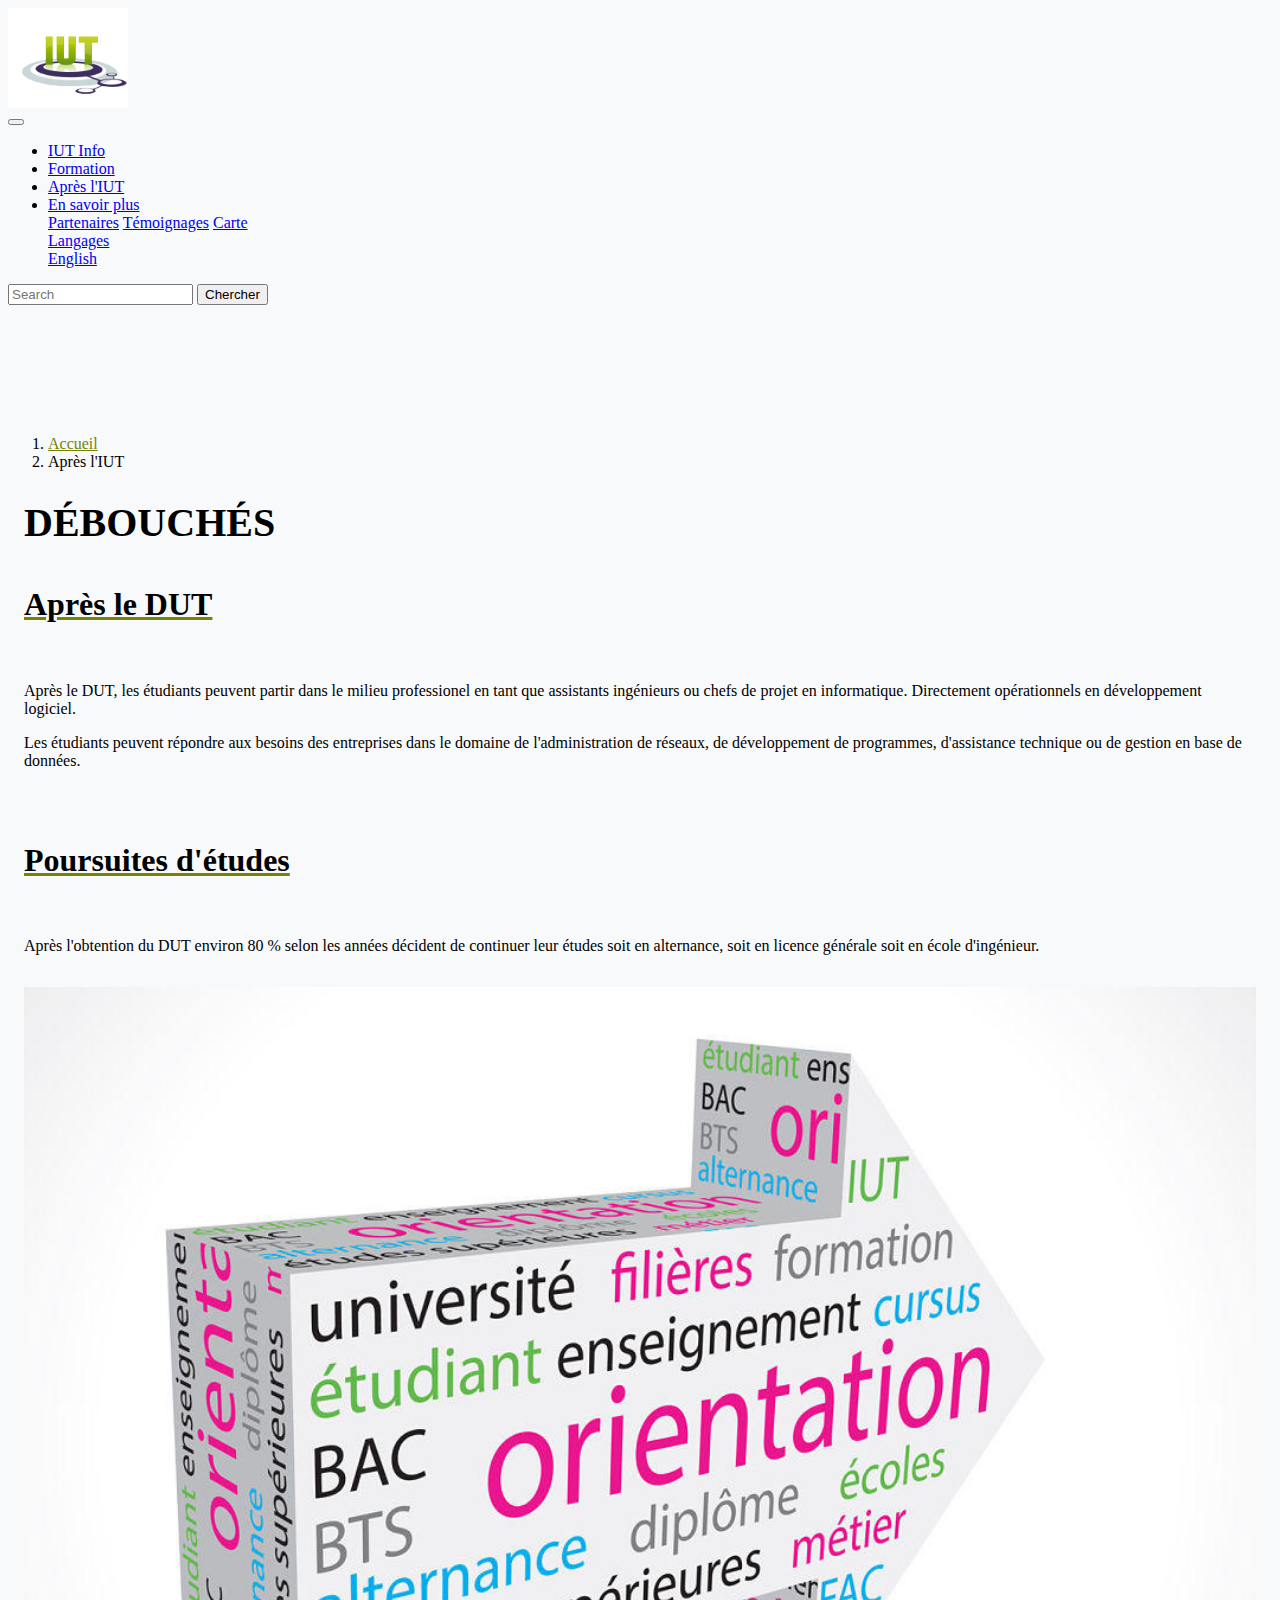
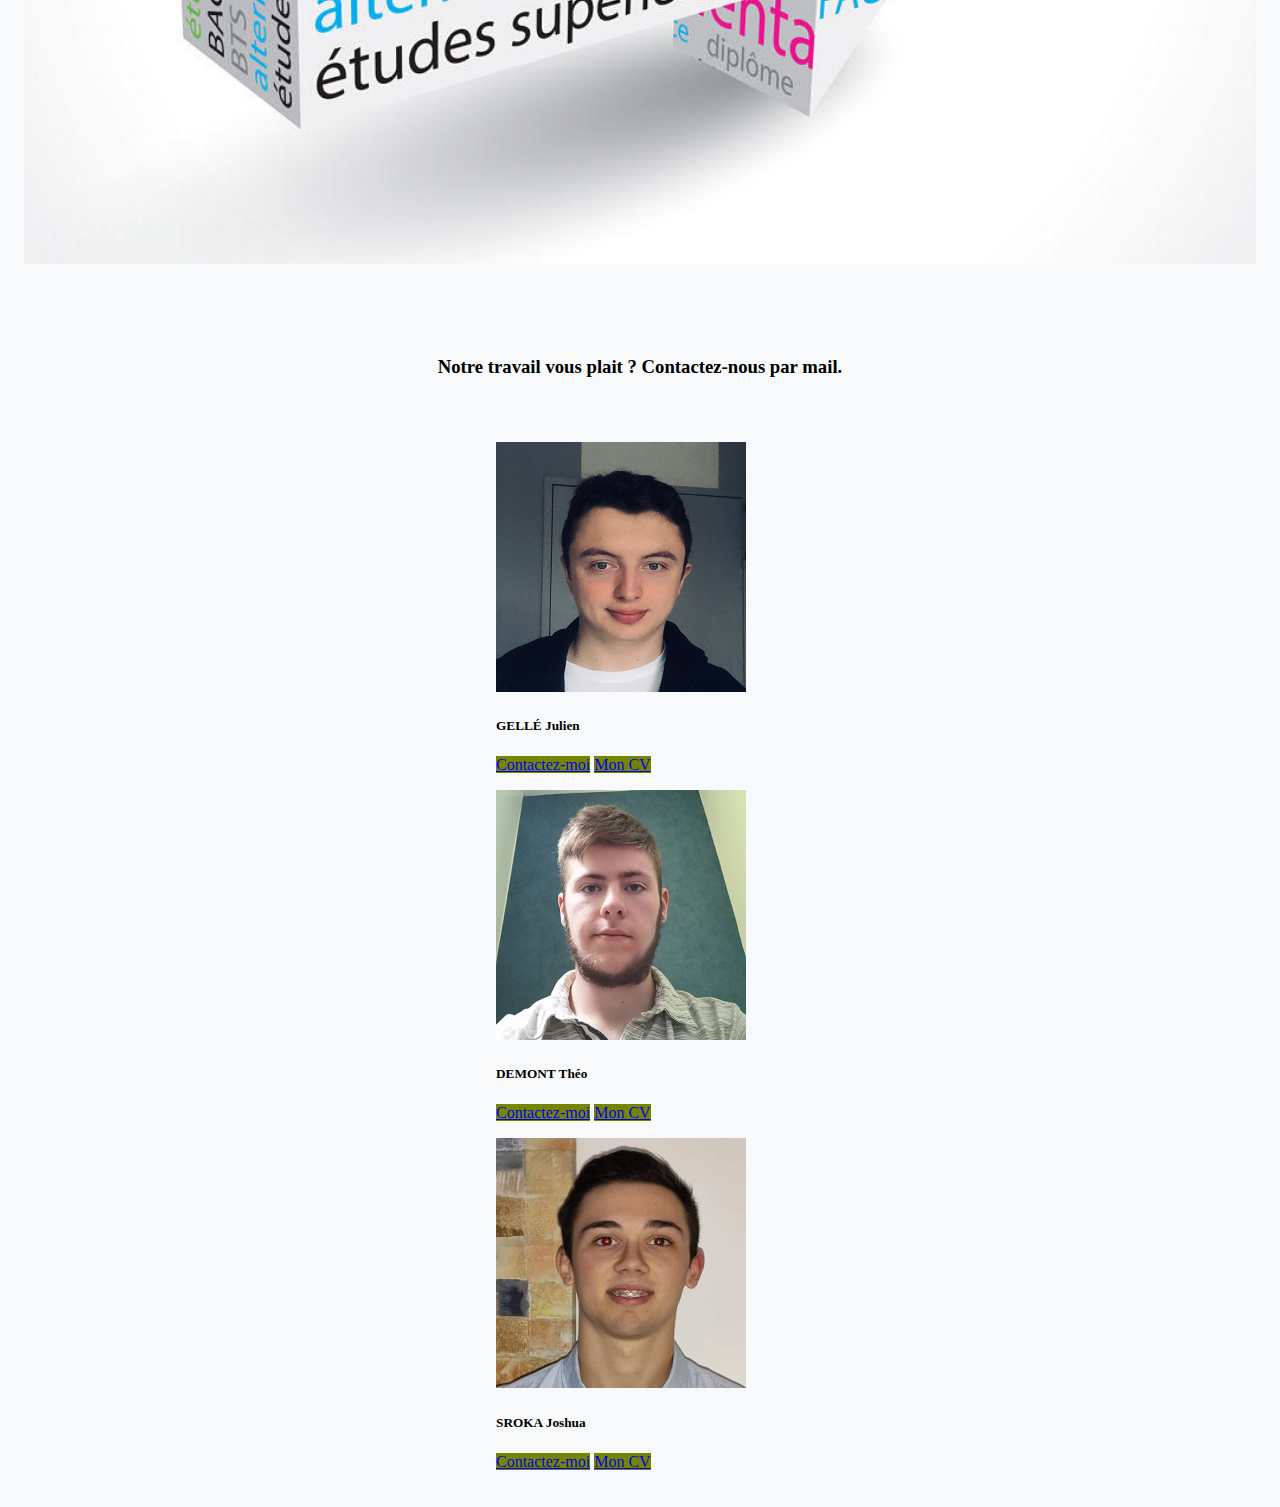
<file: refonte-site-dut-bootstrap-master/apresIUT.html>
<!doctype html>
<html lang="en">

<head>
    <!-- Required meta tags -->
    <meta charset="utf-8">
    <meta name="viewport" content="width=device-width, initial-scale=1, shrink-to-fit=no">

    <!-- Bootstrap CSS -->
    <link rel="stylesheet" href="https://cdn.jsdelivr.net/npm/bootstrap@4.5.3/dist/css/bootstrap.min.css" integrity="sha384-TX8t27EcRE3e/ihU7zmQxVncDAy5uIKz4rEkgIXeMed4M0jlfIDPvg6uqKI2xXr2" crossorigin="anonymous">

    <link rel="stylesheet" href="index.css">
    <title>Portail IUT</title>
</head>

<body class="custom-bg-light">
    <header>
        <nav class="navbar navbar-expand-md navbar-light bg-light fixed-top container-xl border-bottom">
            <a class="navbar-brand" href="#">
                <img class="logo-mobile" src="./images/logoiutmobile.png" alt="">
                <img class="logo-desktop" src="./images/logoiutdesktop.png" alt="">
            </a>
            <button class="navbar-toggler" type="button" data-toggle="collapse" data-target="#navbarsExampleDefault" aria-controls="navbarsExampleDefault" aria-expanded="false" aria-label="Toggle navigation">
              <span class="navbar-toggler-icon"></span>
            </button>
            <div class="collapse navbar-collapse" id="navbarsExampleDefault">
                <ul class="navbar-nav mr-auto">
                    <li class="nav-item active">
                        <a class="nav-link" href="index.html">IUT Info</a>
                    </li>
                    <li class="nav-item active">
                        <a class="nav-link" href="programme.html">Formation</a>
                    </li>
                    <li class="nav-item active">
                        <a class="nav-link" href="apresIUT.html">Après l'IUT</a>
                    </li>
                    <li class="nav-item dropdown active">
                        <a class="nav-link dropdown-toggle" href="#" id="dropdown01" data-toggle="dropdown" aria-haspopup="true" aria-expanded="false">En savoir plus</a>
                        <div class="dropdown-menu" aria-labelledby="dropdown01">
                            <a class="dropdown-item" href="partenaire.html">Partenaires</a>
                            <a class="dropdown-item" href="temoignage.html">Témoignages</a>
                            <a class="dropdown-item" href="carte.html">Carte</a>
                        </div>
                    </li>
                    <div class="d-lg-block d-none dropdown active">
                        <a class="nav-link dropdown-toggle" href="#" id="navbarDropdownMenuLink78" data-toggle="dropdown" aria-haspopup="true" aria-expanded="false">Langages</a>
                        <div class="dropdown-menu" aria-labelledby="navbarDropdownMenuLink78"> 
                            <a class="dropdown-item" href="en/apresIUT.html"><span class="flag-icon flag-icon-fr"></span> English</a> 
                        </div>
                    </div> 
                </ul>
                <form class="d-flex">
                    <input class="form-control me-2" type="search" placeholder="Search" aria-label="Search">
                    <button class="btn btn-outline-success" type="submit">Chercher</button>
                  </form>

            </div>
        </nav>

    </header>
    <main class="container-xl ">
        <nav aria-label="breadcrumb">
            <ol class="breadcrumb">
                <li class="breadcrumb-item"><a href="index.html">Accueil</a></li>
                <li class="breadcrumb-item active" aria-current="page">Après l'IUT</li>
            </ol>
        </nav>
        <div class="padding content">
            <h1>DÉBOUCHÉS</h1>
            <h2>Après le DUT</h2>
            <div class="paragraph-container">
                <p>
                    Après le DUT, les étudiants peuvent partir dans le milieu professionel en tant que assistants ingénieurs ou chefs de projet en informatique. Directement opérationnels en développement logiciel.
                </p>
                <p>
                    Les étudiants peuvent répondre aux besoins des entreprises dans le domaine de l'administration de réseaux, de développement de programmes, d'assistance technique ou de gestion en base de données.
                </p>
            </div>
            <h2>Poursuites d'études</h2>
            <div class="paragraph-container">
                <p>
                    Après l'obtention du DUT environ 80 % selon les années décident de continuer leur études soit en alternance, soit en licence générale soit en école d'ingénieur.
                </p>
            </div>
            <img src="./images/apresiut.jpg" alt="">
        </div>
    </main>
    <footer class="container-xl padding">
        <h3>Notre travail vous plait ? Contactez-nous par mail.</h3>
        <div class="row">
            <div class="col">
                <div class="card" style="width: 18rem;">
                    <img src="images/julienphoto.jpg" class="card-img-top" alt="...">
                    <div class="card-body">
                        <h5 class="card-title">GELLÉ Julien</h5>
                        <p class="card-text"></p>
                        <a href="mailto:gellejulien62@gmail.com" class="btn btn-primary">Contactez-moi</a>
                        <a href="./pdf/cvjuliengellefr.pdf" target="_blank" class="btn btn-primary">Mon CV</a>

                    </div>
                </div>
            </div>
            <div class="col">
                <div class="card" style="width: 18rem;">
                    <img src="images/theophoto.jpg" class="card-img-top" alt="...">
                    <div class="card-body">
                        <h5 class="card-title">DEMONT Théo</h5>
                        <p class="card-text"></p>
                        <a href="mailto:theo.demont55@gmail.com" class="btn btn-primary">Contactez-moi</a>
                        <a href="./pdf/cvtheodemontfr.pdf" target="_blank" class="btn btn-primary">Mon CV</a>
                    </div>
                </div>
            </div>
            <div class="col">
                <div class="card" style="width: 18rem;">
                    <img src="images/joshuaphoto.jpg" class="card-img-top" alt="...">
                    <div class="card-body">
                        <h5 class="card-title">SROKA Joshua</h5>
                        <p class="card-text"></p>
                        <a href="mailto:joshua.080302@gmail.com" class="btn btn-primary">Contactez-moi</a>
                        <a href="./pdf/cvjoshuasrokafr.pdf" target="_blank" class="btn btn-primary">Mon CV</a>
                    </div>
                </div>
            </div>
        </div>
    </footer>
    <!-- Option 1: jQuery and Bootstrap Bundle (includes Popper) -->
    <script src="https://code.jquery.com/jquery-3.5.1.slim.min.js" integrity="sha384-DfXdz2htPH0lsSSs5nCTpuj/zy4C+OGpamoFVy38MVBnE+IbbVYUew+OrCXaRkfj" crossorigin="anonymous"></script>
    <script src="https://cdn.jsdelivr.net/npm/bootstrap@4.5.3/dist/js/bootstrap.bundle.min.js" integrity="sha384-ho+j7jyWK8fNQe+A12Hb8AhRq26LrZ/JpcUGGOn+Y7RsweNrtN/tE3MoK7ZeZDyx" crossorigin="anonymous"></script>

</body>

</html>
</file>
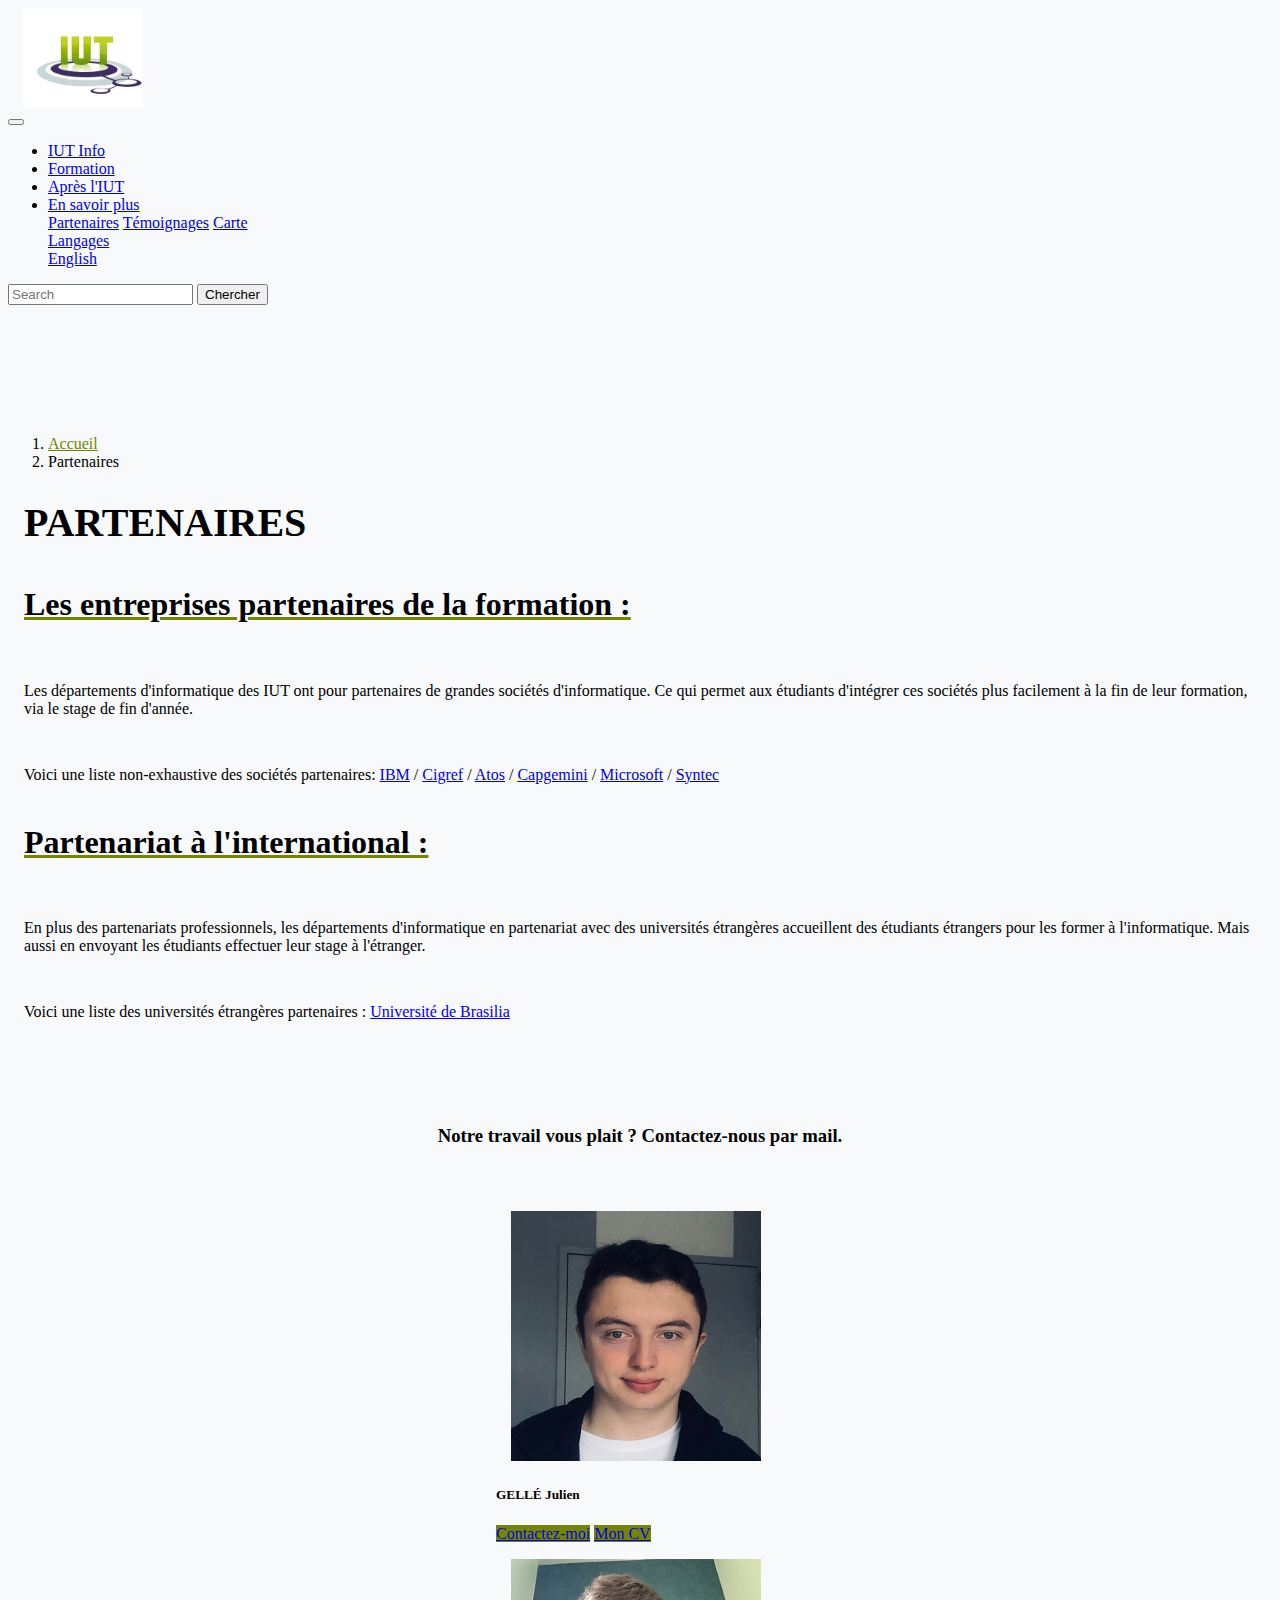
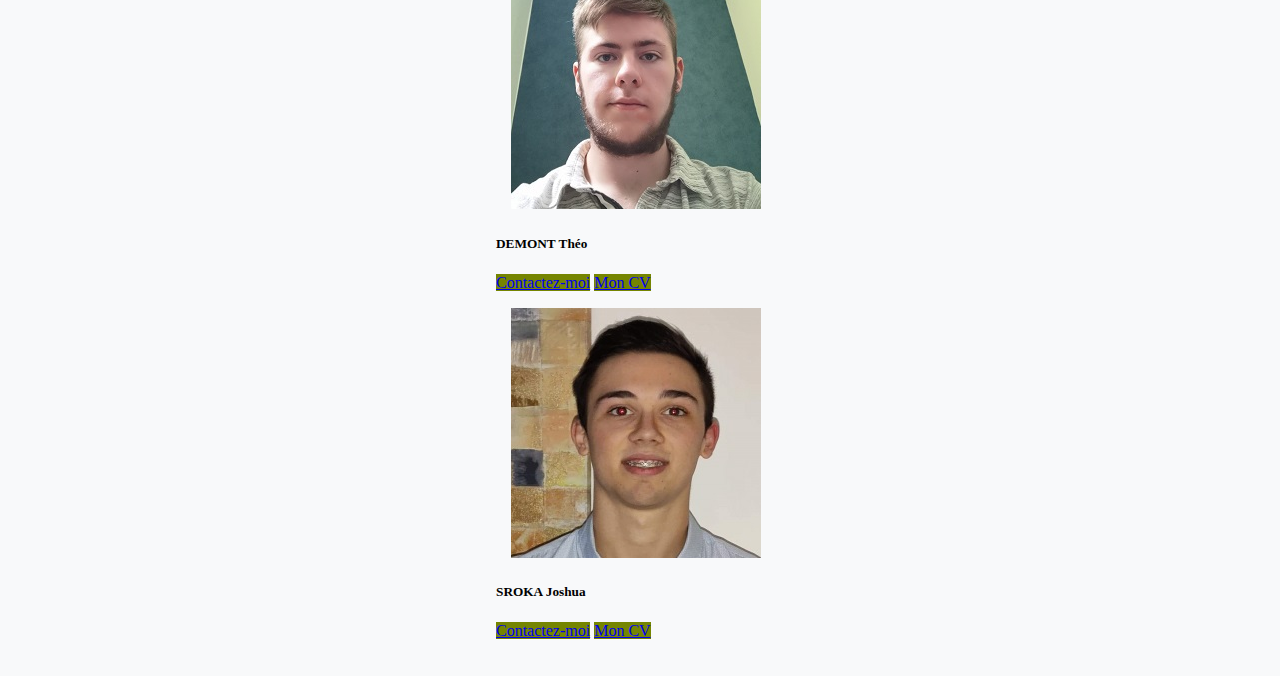
<file: refonte-site-dut-bootstrap-master/partenaire.html>
<!doctype html>
<html lang="en">

<head>
    <!-- Required meta tags -->
    <meta charset="utf-8">
    <meta name="viewport" content="width=device-width, initial-scale=1, shrink-to-fit=no">

    <!-- Bootstrap CSS -->
    <link rel="stylesheet" href="https://cdn.jsdelivr.net/npm/bootstrap@4.5.3/dist/css/bootstrap.min.css" integrity="sha384-TX8t27EcRE3e/ihU7zmQxVncDAy5uIKz4rEkgIXeMed4M0jlfIDPvg6uqKI2xXr2" crossorigin="anonymous">

    <link rel="stylesheet" href="partenaire.css">
    <title>Portail IUT</title>
</head>

<body class="custom-bg-light">
    <header>
        <nav class="navbar navbar-expand-md navbar-light bg-light fixed-top container-xl border-bottom">
            <a class="navbar-brand" href="#">
                <img class="logo-mobile" src="./images/logoiutmobile.png" alt="">
                <img class="logo-desktop" src="./images/logoiutdesktop.png" alt="">
            </a>
            <button class="navbar-toggler" type="button" data-toggle="collapse" data-target="#navbarsExampleDefault" aria-controls="navbarsExampleDefault" aria-expanded="false" aria-label="Toggle navigation">
              <span class="navbar-toggler-icon"></span>
            </button>
            <div class="collapse navbar-collapse" id="navbarsExampleDefault">
                <ul class="navbar-nav mr-auto">
                    <li class="nav-item active">
                        <a class="nav-link" href="index.html">IUT Info</a>
                    </li>
                    <li class="nav-item active">
                        <a class="nav-link" href="programme.html">Formation</a>
                    </li>
                    <li class="nav-item active">
                        <a class="nav-link" href="apresIUT.html">Après l'IUT</a>
                    </li>
                    <li class="nav-item dropdown active">
                        <a class="nav-link dropdown-toggle" href="#" id="dropdown01" data-toggle="dropdown" aria-haspopup="true" aria-expanded="false">En savoir plus</a>
                        <div class="dropdown-menu" aria-labelledby="dropdown01">
                            <a class="dropdown-item" href="partenaire.html">Partenaires</a>
                            <a class="dropdown-item" href="temoignage.html">Témoignages</a>
                            <a class="dropdown-item" href="carte.html">Carte</a>
                        </div>
                    </li>
                    <div class="d-lg-block d-none dropdown active">
                        <a class="nav-link dropdown-toggle" href="#" id="navbarDropdownMenuLink78" data-toggle="dropdown" aria-haspopup="true" aria-expanded="false">Langages</a>
                        <div class="dropdown-menu" aria-labelledby="navbarDropdownMenuLink78"> 
                            <a class="dropdown-item" href="en/partenaire.html"><span class="flag-icon flag-icon-fr"></span> English</a> 
                        </div>
                    </div> 
                </ul>
                <form class="d-flex">
                    <input class="form-control me-2" type="search" placeholder="Search" aria-label="Search">
                    <button class="btn btn-outline-success" type="submit">Chercher</button>
                  </form>

            </div>
        </nav>

    </header>
    <main class="container-xl ">
        <nav aria-label="breadcrumb">
            <ol class="breadcrumb">
                <li class="breadcrumb-item"><a href="index.html">Accueil</a></li>
                <li class="breadcrumb-item active" aria-current="page">Partenaires</li>
            </ol>
        </nav>
        <div class="padding content">
            <h1>Partenaires</h1>
            <h2>Les entreprises partenaires de la formation :</h2>
            <div class="paragraph-container">
            <p>
                Les départements d'informatique des IUT ont pour partenaires de grandes sociétés d'informatique. Ce qui permet aux étudiants d'intégrer ces sociétés plus facilement à la fin de leur formation, via le stage de fin d'année.
            </p>
            </div>
            <div>
            <p>
                Voici une liste non-exhaustive des sociétés partenaires: 
            
                <a href="https://www.ibm.com/fr-fr">IBM</a>
                <a> / </a>
                <a href="https://www.cigref.fr/">Cigref</a>
                <a> / </a>
                <a href="https://atos.net/fr/">Atos</a>
                <a> / </a>
                <a href="https://www.capgemini.com/fr-fr/">Capgemini</a>
                <a> / </a>
                <a href="https://www.microsoft.com/fr-fr">Microsoft</a>
                <a> / </a>
                <a href="https://www.syntec.fr/">Syntec</a>
            </p>
            </div>
            <h2>Partenariat à l'international :</h2>
            <div class="paragraph-container">
            <p>
                En plus des partenariats professionnels, les départements d'informatique en partenariat avec des universités étrangères accueillent des étudiants étrangers pour les former à l'informatique. Mais aussi en envoyant les étudiants effectuer leur stage à l'étranger.
            </p>
            </div>
            <div>
            <p>
                Voici une liste des universités étrangères partenaires :

                <a href="https://www.unb.br/">Université de Brasilia</a>
            </p>
            </div>
        </div>    
    </main>
    <footer class="container-xl padding">
        <h3>Notre travail vous plait ? Contactez-nous par mail.</h3>
        <div class="row">
            <div class="col">
                <div class="card" style="width: 18rem;">
                    <img src="images/julienphoto.jpg" class="card-img-top" alt="...">
                    <div class="card-body">
                        <h5 class="card-title">GELLÉ Julien</h5>
                        <p class="card-text"></p>
                        <a href="mailto:gellejulien62@gmail.com" class="btn btn-primary">Contactez-moi</a>
                        <a href="./pdf/cvjuliengellefr.pdf" target="_blank" class="btn btn-primary">Mon CV</a>

                    </div>
                </div>
            </div>
            <div class="col">
                <div class="card" style="width: 18rem;">
                    <img src="images/theophoto.jpg" class="card-img-top" alt="...">
                    <div class="card-body">
                        <h5 class="card-title">DEMONT Théo</h5>
                        <p class="card-text"></p>
                        <a href="mailto:theo.demont55@gmail.com" class="btn btn-primary">Contactez-moi</a>
                        <a href="./pdf/cvtheodemontfr.pdf" target="_blank" class="btn btn-primary">Mon CV</a>
                    </div>
                </div>
            </div>
            <div class="col">
                <div class="card" style="width: 18rem;">
                    <img src="images/joshuaphoto.jpg" class="card-img-top" alt="...">
                    <div class="card-body">
                        <h5 class="card-title">SROKA Joshua</h5>
                        <p class="card-text"></p>
                        <a href="mailto:joshua.080302@gmail.com" class="btn btn-primary">Contactez-moi</a>
                        <a href="./pdf/cvjoshuasrokafr.pdf" target="_blank" class="btn btn-primary">Mon CV</a>
                    </div>
                </div>
            </div>
        </div>
    </footer>
    <!-- Option 1: jQuery and Bootstrap Bundle (includes Popper) -->
    <script src="https://code.jquery.com/jquery-3.5.1.slim.min.js" integrity="sha384-DfXdz2htPH0lsSSs5nCTpuj/zy4C+OGpamoFVy38MVBnE+IbbVYUew+OrCXaRkfj" crossorigin="anonymous"></script>
    <script src="https://cdn.jsdelivr.net/npm/bootstrap@4.5.3/dist/js/bootstrap.bundle.min.js" integrity="sha384-ho+j7jyWK8fNQe+A12Hb8AhRq26LrZ/JpcUGGOn+Y7RsweNrtN/tE3MoK7ZeZDyx" crossorigin="anonymous"></script>

</body>

</html>
</file>
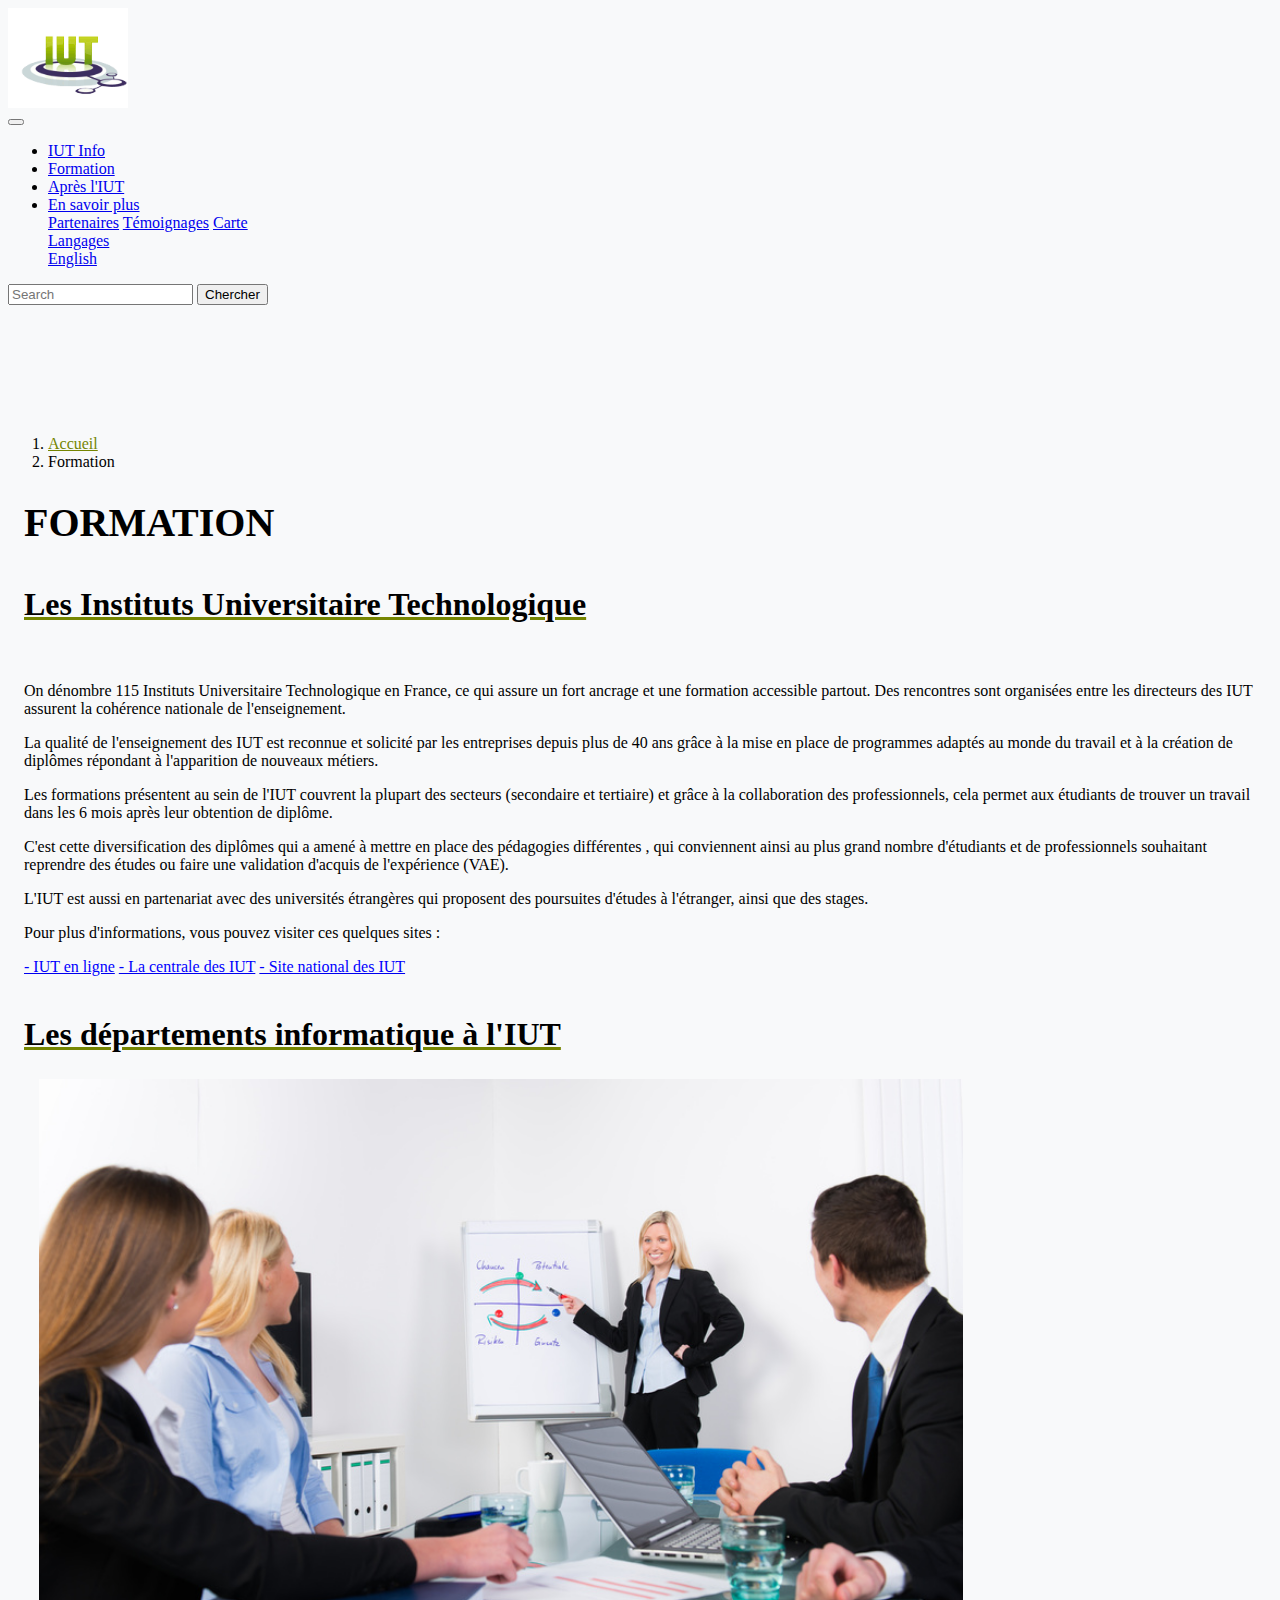
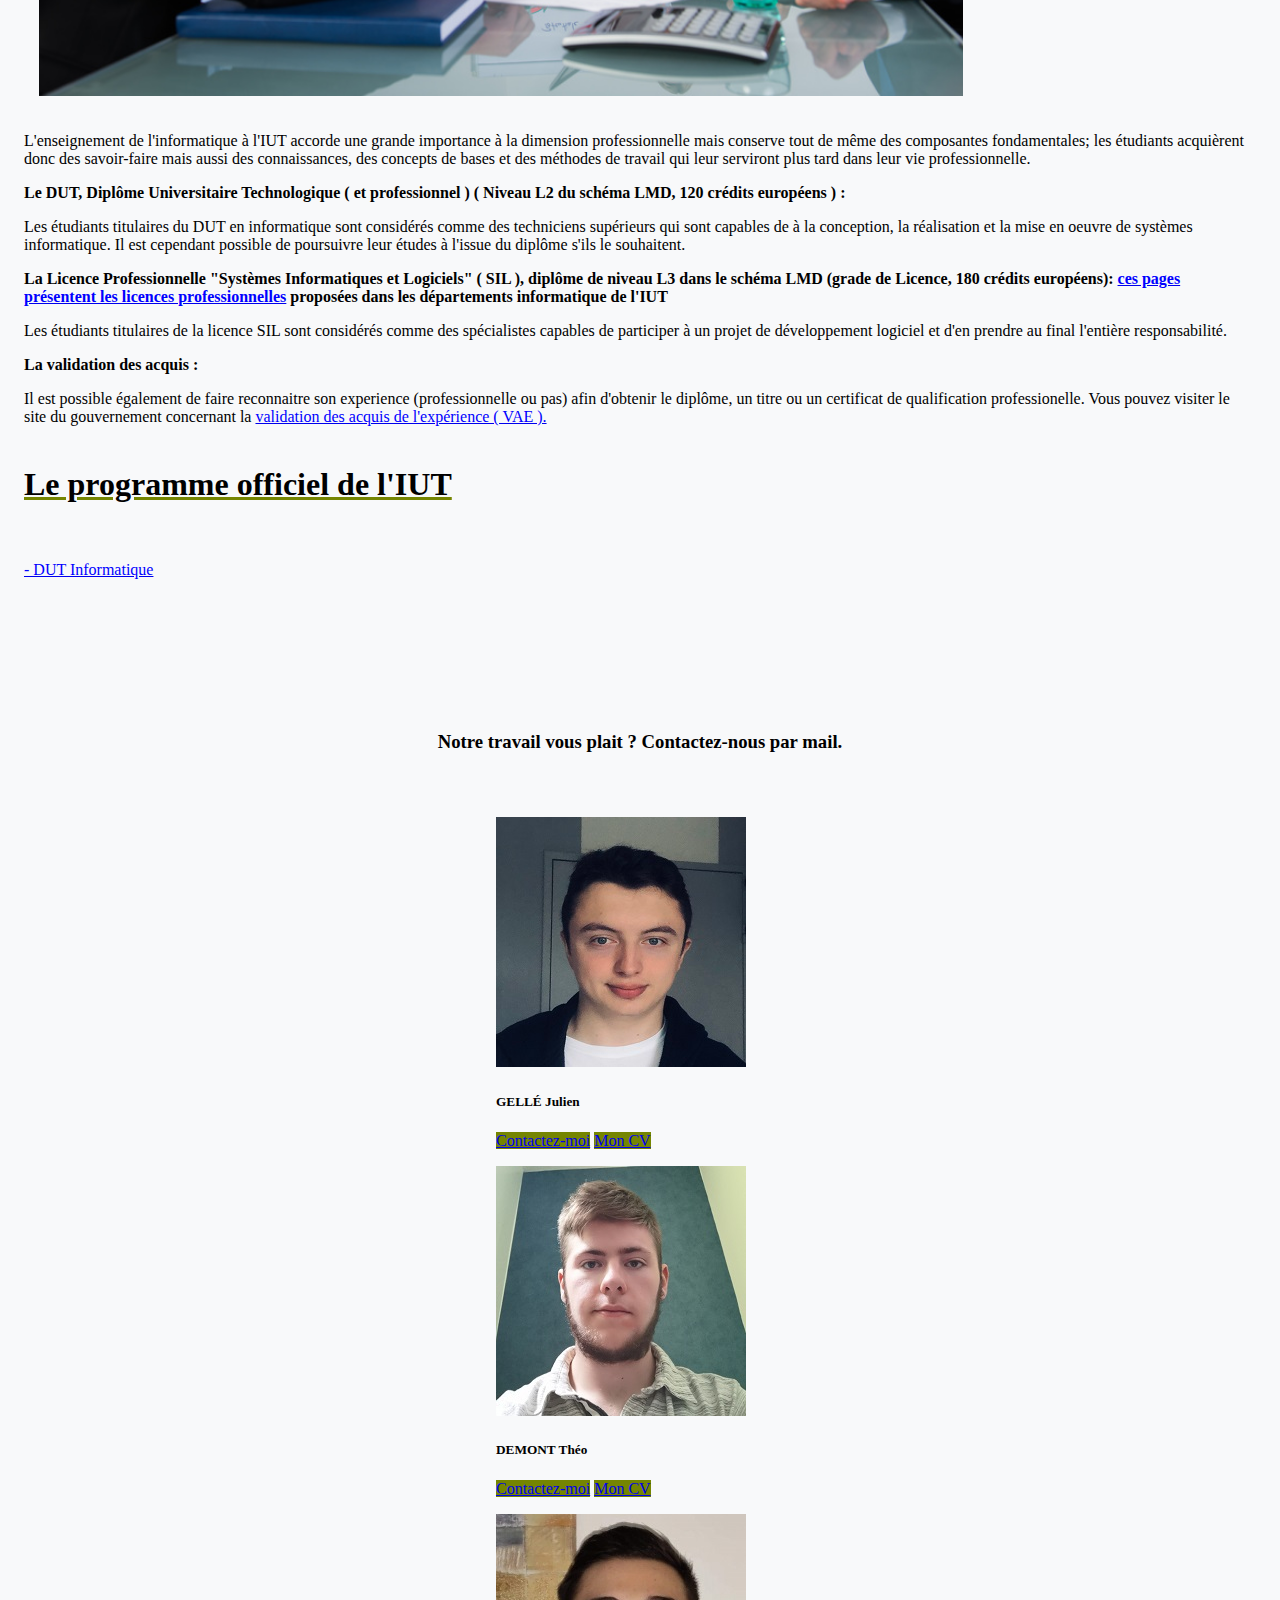
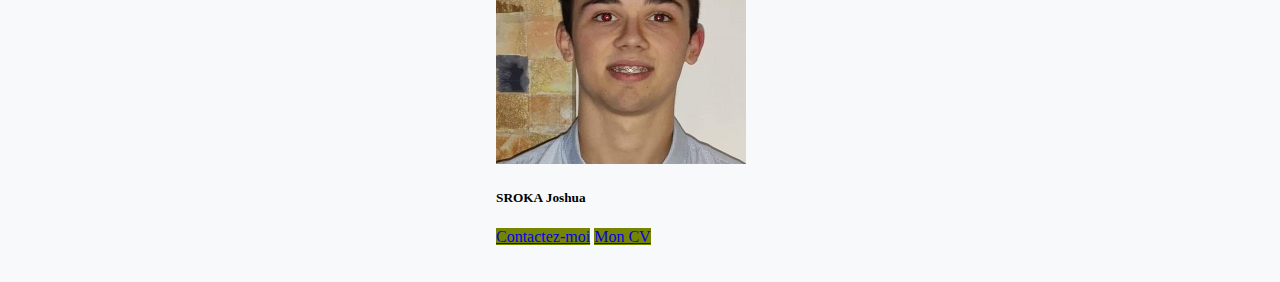
<file: refonte-site-dut-bootstrap-master/programme.html>
<!doctype html>
<html lang="en">

<head>
    <!-- Required meta tags -->
    <meta charset="utf-8">
    <meta name="viewport" content="width=device-width, initial-scale=1, shrink-to-fit=no">

    <!-- Bootstrap CSS -->
    <link rel="stylesheet" href="https://cdn.jsdelivr.net/npm/bootstrap@4.5.3/dist/css/bootstrap.min.css" integrity="sha384-TX8t27EcRE3e/ihU7zmQxVncDAy5uIKz4rEkgIXeMed4M0jlfIDPvg6uqKI2xXr2" crossorigin="anonymous">

    <link rel="stylesheet" href="Programme.css">
    <title>Portail IUT</title>
</head>

<body class="custom-bg-light">
    <header>
        <nav class="navbar navbar-expand-md navbar-light bg-light fixed-top container-xl border-bottom">
            <a class="navbar-brand" href="#">
                <img class="logo-mobile" src="./images/logoiutmobile.png" alt="">
                <img class="logo-desktop" src="./images/logoiutdesktop.png" alt="">
            </a>
            <button class="navbar-toggler" type="button" data-toggle="collapse" data-target="#navbarsExampleDefault" aria-controls="navbarsExampleDefault" aria-expanded="false" aria-label="Toggle navigation">
              <span class="navbar-toggler-icon"></span>
            </button>
            <div class="collapse navbar-collapse" id="navbarsExampleDefault">
                <ul class="navbar-nav mr-auto">
                    <li class="nav-item active">
                        <a class="nav-link" href="index.html">IUT Info</a>
                    </li>
                    <li class="nav-item active">
                        <a class="nav-link" href="programme.html">Formation</a>
                    </li>
                    <li class="nav-item active">
                        <a class="nav-link" href="apresIUT.html">Après l'IUT</a>
                    </li>
                    <li class="nav-item dropdown active">
                        <a class="nav-link dropdown-toggle" href="#" id="dropdown01" data-toggle="dropdown" aria-haspopup="true" aria-expanded="false">En savoir plus</a>
                        <div class="dropdown-menu" aria-labelledby="dropdown01">
                            <a class="dropdown-item" href="partenaire.html">Partenaires</a>
                            <a class="dropdown-item" href="temoignage.html">Témoignages</a>
                            <a class="dropdown-item" href="carte.html">Carte</a>
                        </div>
                    </li>
                    <div class="d-lg-block d-none dropdown active">
                        <a class="nav-link dropdown-toggle" href="#" id="navbarDropdownMenuLink78" data-toggle="dropdown" aria-haspopup="true" aria-expanded="false">Langages</a>
                        <div class="dropdown-menu" aria-labelledby="navbarDropdownMenuLink78"> 
                            <a class="dropdown-item" href="en/programme.html"><span class="flag-icon flag-icon-fr"></span> English</a> 
                        </div>
                    </div> 
                </ul>
                <form class="d-flex">
                    <input class="form-control me-2" type="search" placeholder="Search" aria-label="Search">
                    <button class="btn btn-outline-success" type="submit">Chercher</button>
                  </form>

            </div>
        </nav>

    </header>
    <main class="container-xl ">
        <nav aria-label="breadcrumb">
            <ol class="breadcrumb">
                <li class="breadcrumb-item"><a href="index.html">Accueil</a></li>
                <li class="breadcrumb-item active" aria-current="page">Formation</li>
            </ol>
        </nav>
     <div class="padding content">
            <h1>FORMATION</h1>
            <h2>Les Instituts Universitaire Technologique</h2>
            <div class="paragraph-container">
            <p>
                    On dénombre 115 Instituts Universitaire Technologique en France, ce qui assure un fort ancrage et une formation accessible partout. Des rencontres sont organisées entre les directeurs des IUT assurent la cohérence nationale de l'enseignement.  
            </p>
            <p>
                    La qualité de l'enseignement des IUT est reconnue et solicité par les entreprises depuis plus de 40 ans grâce à la mise en place de programmes adaptés au monde du travail et à la création de diplômes répondant à l'apparition de nouveaux métiers.
            </p>
            <p>
                    Les formations présentent au sein de l'IUT couvrent la plupart des secteurs (secondaire et tertiaire) et grâce à la collaboration des professionnels, cela permet aux étudiants de trouver un travail dans les 6 mois après leur obtention de diplôme.
            </p>
            <p>
                    C'est cette diversification des diplômes qui a amené à mettre en place des pédagogies différentes , qui conviennent ainsi au plus grand nombre d'étudiants et de professionnels souhaitant reprendre des études ou faire une validation d'acquis de l'expérience (VAE). 
            </p>
            <p>
                    L'IUT est aussi en partenariat avec des universités étrangères qui proposent des poursuites d'études à l'étranger, ainsi que des stages.
            </p>
            <p>
                    Pour plus d'informations, vous pouvez visiter ces quelques sites :
            </p>
            <a class="dropdown-item" href="http://web.archive.org/web/20200525032644/http://www.iutenligne.net/"><font color ="blue">- IUT en ligne</font></a>
            <a class="dropdown-item" href="http://web.archive.org/web/20200525032644/http://www.centrale-iut.org/"><font color ="blue">- La centrale des IUT</font></a>
            <a class="dropdown-item" href="http://web.archive.org/web/20200525032644/http://www.iut-fr.net/"><font color ="blue">- Site national des IUT</font></a>   

            <h2>Les départements informatique à l'IUT</h2>

            <img class="petit" src="./images/formation-informatique.jpg" alt="">

            <div class="paragraph-container">
            <p>
                    L'enseignement de l'informatique à l'IUT accorde une grande importance à la dimension professionnelle mais conserve tout de même des composantes fondamentales; les étudiants acquièrent donc des savoir-faire mais aussi des connaissances, des concepts de bases et des méthodes de travail qui leur serviront plus tard dans leur vie professionnelle. 
            </p>
            <p>
                    <strong>Le DUT, Diplôme Universitaire Technologique ( et professionnel ) ( Niveau L2 du schéma LMD, 120 crédits européens ) : </strong>
            </p>
            <p>
                    Les étudiants titulaires du DUT en informatique sont considérés comme des techniciens supérieurs qui sont capables de à la conception, la réalisation et la mise en oeuvre de systèmes informatique. Il est cependant possible de poursuivre leur études à l'issue du diplôme s'ils le souhaitent.
            </p>
            <p>
                    <strong>La Licence Professionnelle "Systèmes Informatiques et Logiciels" ( SIL ), diplôme de niveau L3 dans le schéma LMD (grade de Licence, 180 crédits européens): <a href="http://web.archive.org/web/20200525032639/http://www.iut-informatique.fr/LicencesProfessionnelles"><font color ="blue"> ces pages présentent les licences professionnelles</font></a> proposées dans les départements informatique de l'IUT  </strong>
            </p>
            <p>
                    Les étudiants titulaires de la licence SIL sont considérés comme des spécialistes capables de participer à un projet de développement logiciel et d'en prendre au final l'entière responsabilité. 
            </p>
            <p>
                    <strong>La validation des acquis : </strong>
            </p>
            <p>
                    Il est possible également de faire reconnaitre son experience (professionnelle ou pas) afin d'obtenir le diplôme, un titre ou un certificat de qualification professionelle. Vous pouvez visiter le site du gouvernement concernant la <a href="http://web.archive.org/web/20200525032639/http://www.iut-informatique.fr/LicencesProfessionnelles"><font color ="blue"> validation des acquis de l'expérience ( VAE ).</font></a>
            </p>
            
            <h2>Le programme officiel de l'IUT</h2>
            <div class="paragraph-container"> 
            <p>
                    <a href="http://web.archive.org/web/20200602133635/http://www.iut-informatique.fr/docs/ppn/fr.pdf"><font color ="blue"> - DUT Informatique </font></a>
            </p>


        </div>
    </main>
    <footer class="container-xl padding">
        <h3>Notre travail vous plait ? Contactez-nous par mail.</h3>
        <div class="row">
            <div class="col">
                <div class="card" style="width: 18rem;">
                    <img src="images/julienphoto.jpg" class="card-img-top" alt="...">
                    <div class="card-body">
                        <h5 class="card-title">GELLÉ Julien</h5>
                        <p class="card-text"></p>
                        <a href="mailto:gellejulien62@gmail.com" class="btn btn-primary">Contactez-moi</a>
                        <a href="./pdf/cvjuliengellefr.pdf" target="_blank" class="btn btn-primary">Mon CV</a>

                    </div>
                </div>
            </div>
            <div class="col">
                <div class="card" style="width: 18rem;">
                    <img src="images/theophoto.jpg" class="card-img-top" alt="...">
                    <div class="card-body">
                        <h5 class="card-title">DEMONT Théo</h5>
                        <p class="card-text"></p>
                        <a href="mailto:theo.demont55@gmail.com" class="btn btn-primary">Contactez-moi</a>
                        <a href="./pdf/cvtheodemontfr.pdf" target="_blank" class="btn btn-primary">Mon CV</a>
                    </div>
                </div>
            </div>
            <div class="col">
                <div class="card" style="width: 18rem;">
                    <img src="images/joshuaphoto.jpg" class="card-img-top" alt="...">
                    <div class="card-body">
                        <h5 class="card-title">SROKA Joshua</h5>
                        <p class="card-text"></p>
                        <a href="mailto:joshua.080302@gmail.com" class="btn btn-primary">Contactez-moi</a>
                        <a href="./pdf/cvjoshuasrokafr.pdf" target="_blank" class="btn btn-primary">Mon CV</a>
                    </div>
                </div>
            </div>
        </div>
    </footer>
    <!-- Option 1: jQuery and Bootstrap Bundle (includes Popper) -->
    <script src="https://code.jquery.com/jquery-3.5.1.slim.min.js" integrity="sha384-DfXdz2htPH0lsSSs5nCTpuj/zy4C+OGpamoFVy38MVBnE+IbbVYUew+OrCXaRkfj" crossorigin="anonymous"></script>
    <script src="https://cdn.jsdelivr.net/npm/bootstrap@4.5.3/dist/js/bootstrap.bundle.min.js" integrity="sha384-ho+j7jyWK8fNQe+A12Hb8AhRq26LrZ/JpcUGGOn+Y7RsweNrtN/tE3MoK7ZeZDyx" crossorigin="anonymous"></script>

</body>

</html>
</file>
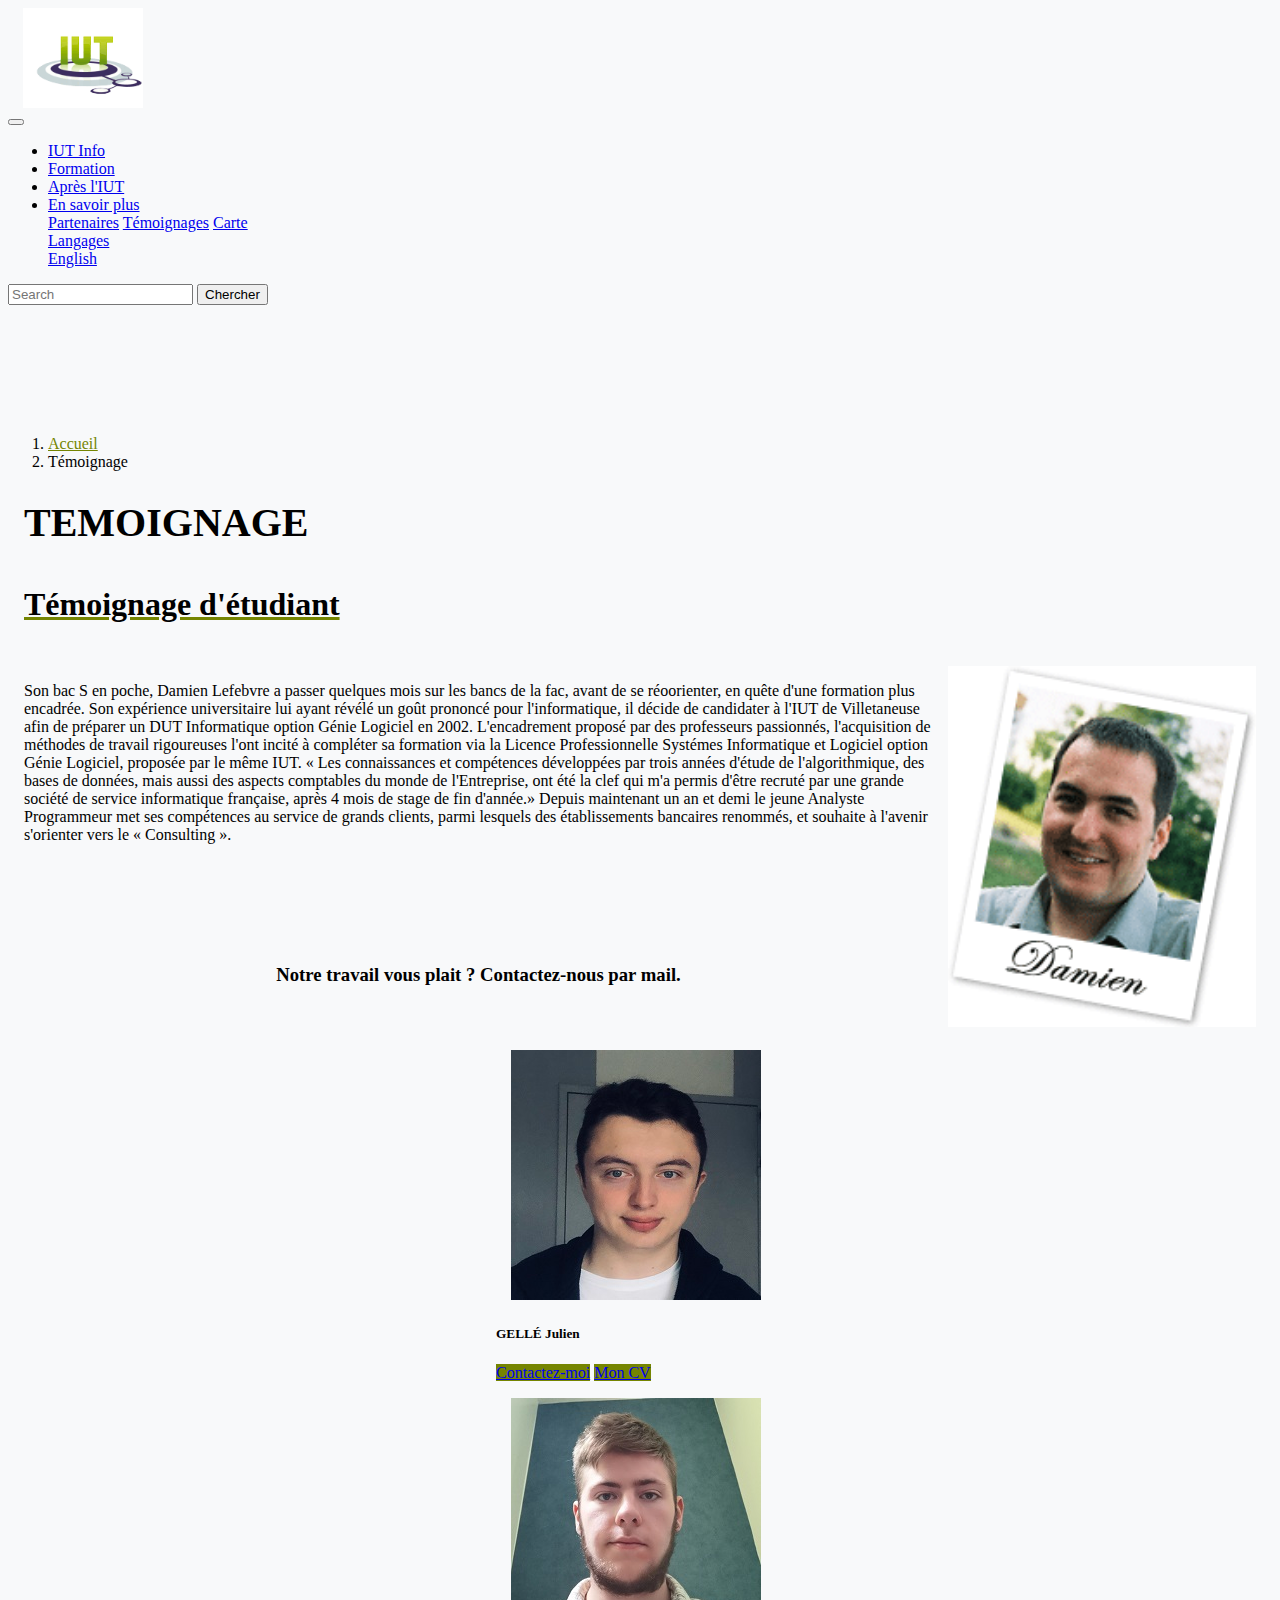
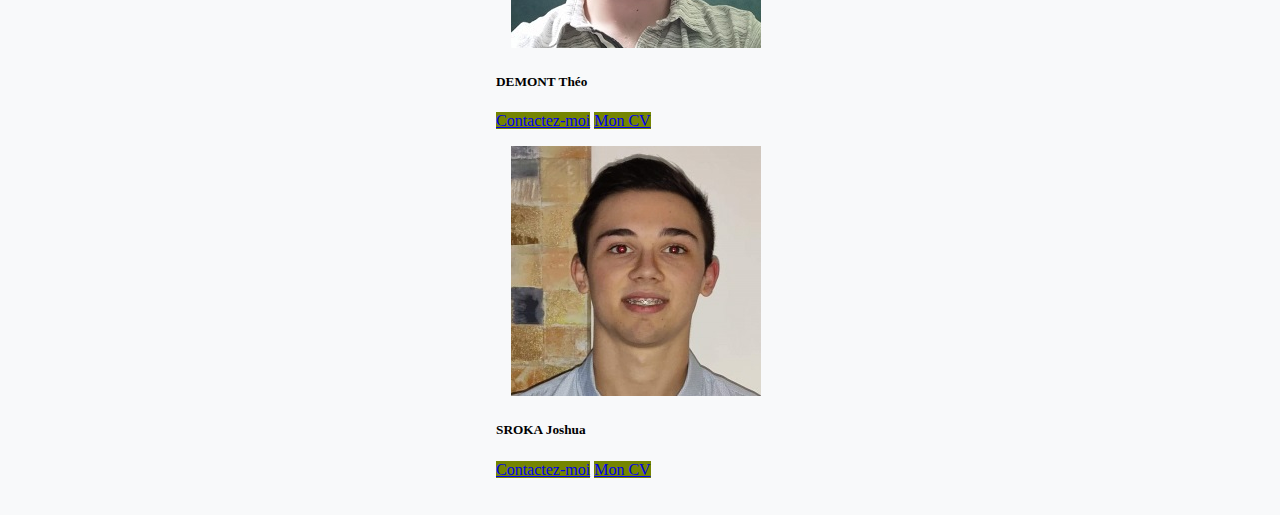
<file: refonte-site-dut-bootstrap-master/temoignage.html>
<!doctype html>
<html lang="en">

<head>
    <!-- Required meta tags -->
    <meta charset="utf-8">
    <meta name="viewport" content="width=device-width, initial-scale=1, shrink-to-fit=no">

    <!-- Bootstrap CSS -->
    <link rel="stylesheet" href="https://cdn.jsdelivr.net/npm/bootstrap@4.5.3/dist/css/bootstrap.min.css" integrity="sha384-TX8t27EcRE3e/ihU7zmQxVncDAy5uIKz4rEkgIXeMed4M0jlfIDPvg6uqKI2xXr2" crossorigin="anonymous">

    <link rel="stylesheet" href="temoignage.css">
    <title>Portail IUT</title>
</head>

<body class="custom-bg-light">
    <header>
        <nav class="navbar navbar-expand-md navbar-light bg-light fixed-top container-xl border-bottom">
            <a class="navbar-brand" href="#">
                <img class="logo-mobile" src="./images/logoiutmobile.png" alt="">
                <img class="logo-desktop" src="./images/logoiutdesktop.png" alt="">
            </a>
            <button class="navbar-toggler" type="button" data-toggle="collapse" data-target="#navbarsExampleDefault" aria-controls="navbarsExampleDefault" aria-expanded="false" aria-label="Toggle navigation">
              <span class="navbar-toggler-icon"></span>
            </button>
            <div class="collapse navbar-collapse" id="navbarsExampleDefault">
                <ul class="navbar-nav mr-auto">
                    <li class="nav-item active">
                        <a class="nav-link" href="index.html">IUT Info</a>
                    </li>
                    <li class="nav-item active">
                        <a class="nav-link" href="programme.html">Formation</a>
                    </li>
                    <li class="nav-item active">
                        <a class="nav-link" href="apresIUT.html">Après l'IUT</a>
                    </li>
                    <li class="nav-item dropdown active">
                        <a class="nav-link dropdown-toggle" href="#" id="dropdown01" data-toggle="dropdown" aria-haspopup="true" aria-expanded="false">En savoir plus</a>
                        <div class="dropdown-menu" aria-labelledby="dropdown01">
                            <a class="dropdown-item" href="partenaire.html">Partenaires</a>
                            <a class="dropdown-item" href="temoignage.html">Témoignages</a>
                            <a class="dropdown-item" href="carte.html">Carte</a>
                        </div>
                    </li>
                    <div class="d-lg-block d-none dropdown active">
                        <a class="nav-link dropdown-toggle" href="#" id="navbarDropdownMenuLink78" data-toggle="dropdown" aria-haspopup="true" aria-expanded="false">Langages</a>
                        <div class="dropdown-menu" aria-labelledby="navbarDropdownMenuLink78"> 
                            <a class="dropdown-item" href="en/temoignage.html"><span class="flag-icon flag-icon-fr"></span> English</a> 
                        </div>
                    </div> 
                </ul>
                <form class="d-flex">
                    <input class="form-control me-2" type="search" placeholder="Search" aria-label="Search">
                    <button class="btn btn-outline-success" type="submit">Chercher</button>
                  </form>

            </div>
        </nav>

    </header>
    <main class="container-xl ">
        <nav aria-label="breadcrumb">
            <ol class="breadcrumb">
                <li class="breadcrumb-item"><a href="index.html">Accueil</a></li>
                <li class="breadcrumb-item active" aria-current="page">Témoignage</li>
            </ol>
        </nav>
        <div class="padding content">
            <h1>TEMOIGNAGE</h1>
            <h2>Témoignage d'étudiant</h2>
            <div class="paragraph-container">
            <img style="float:right;" class="damien" src="./images/damien.png" >
            <p>
                Son bac S en poche, Damien Lefebvre a passer quelques mois sur les bancs de la fac, avant de se réoorienter, en quête d'une formation plus encadrée. Son expérience universitaire lui ayant révélé un goût prononcé pour l'informatique, il décide de candidater à  l'IUT de Villetaneuse afin de préparer un DUT Informatique option Génie Logiciel en 2002.
                L'encadrement proposé par des professeurs passionnés, l'acquisition de méthodes de travail rigoureuses l'ont incité à  compléter sa formation via la Licence Professionnelle Systémes Informatique et Logiciel option Génie Logiciel, proposée par le même IUT.
                « Les connaissances et compétences développées par trois années d'étude de l'algorithmique, des bases de données, mais aussi des aspects comptables du monde de l'Entreprise, ont été la clef qui m'a permis d'être recruté par une grande société de service informatique française, après 4 mois de stage de fin d'année.»
                Depuis maintenant un an et demi le jeune Analyste Programmeur met ses compétences au service de grands clients, parmi lesquels des établissements bancaires renommés, et souhaite à l'avenir s'orienter vers le « Consulting ».
            </p>
            </div>
        </div>    
    </main>
    <footer class="container-xl padding">
        <h3>Notre travail vous plait ? Contactez-nous par mail.</h3>
        <div class="row">
            <div class="col">
                <div class="card" style="width: 18rem;">
                    <img src="images/julienphoto.jpg" class="card-img-top" alt="...">
                    <div class="card-body">
                        <h5 class="card-title">GELLÉ Julien</h5>
                        <p class="card-text"></p>
                        <a href="mailto:gellejulien62@gmail.com" class="btn btn-primary">Contactez-moi</a>
                        <a href="./pdf/cvjuliengellefr.pdf" target="_blank" class="btn btn-primary">Mon CV</a>

                    </div>
                </div>
            </div>
            <div class="col">
                <div class="card" style="width: 18rem;">
                    <img src="images/theophoto.jpg" class="card-img-top" alt="...">
                    <div class="card-body">
                        <h5 class="card-title">DEMONT Théo</h5>
                        <p class="card-text"></p>
                        <a href="mailto:theo.demont55@gmail.com" class="btn btn-primary">Contactez-moi</a>
                        <a href="./pdf/cvtheodemontfr.pdf" target="_blank" class="btn btn-primary">Mon CV</a>
                    </div>
                </div>
            </div>
            <div class="col">
                <div class="card" style="width: 18rem;">
                    <img src="images/joshuaphoto.jpg" class="card-img-top" alt="...">
                    <div class="card-body">
                        <h5 class="card-title">SROKA Joshua</h5>
                        <p class="card-text"></p>
                        <a href="mailto:joshua.080302@gmail.com" class="btn btn-primary">Contactez-moi</a>
                        <a href="./pdf/cvjoshuasrokafr.pdf" target="_blank" class="btn btn-primary">Mon CV</a>
                    </div>
                </div>
            </div>
        </div>
    </footer>
    <!-- Option 1: jQuery and Bootstrap Bundle (includes Popper) -->
    <script src="https://code.jquery.com/jquery-3.5.1.slim.min.js" integrity="sha384-DfXdz2htPH0lsSSs5nCTpuj/zy4C+OGpamoFVy38MVBnE+IbbVYUew+OrCXaRkfj" crossorigin="anonymous"></script>
    <script src="https://cdn.jsdelivr.net/npm/bootstrap@4.5.3/dist/js/bootstrap.bundle.min.js" integrity="sha384-ho+j7jyWK8fNQe+A12Hb8AhRq26LrZ/JpcUGGOn+Y7RsweNrtN/tE3MoK7ZeZDyx" crossorigin="anonymous"></script>

</body>

</html>
</file>
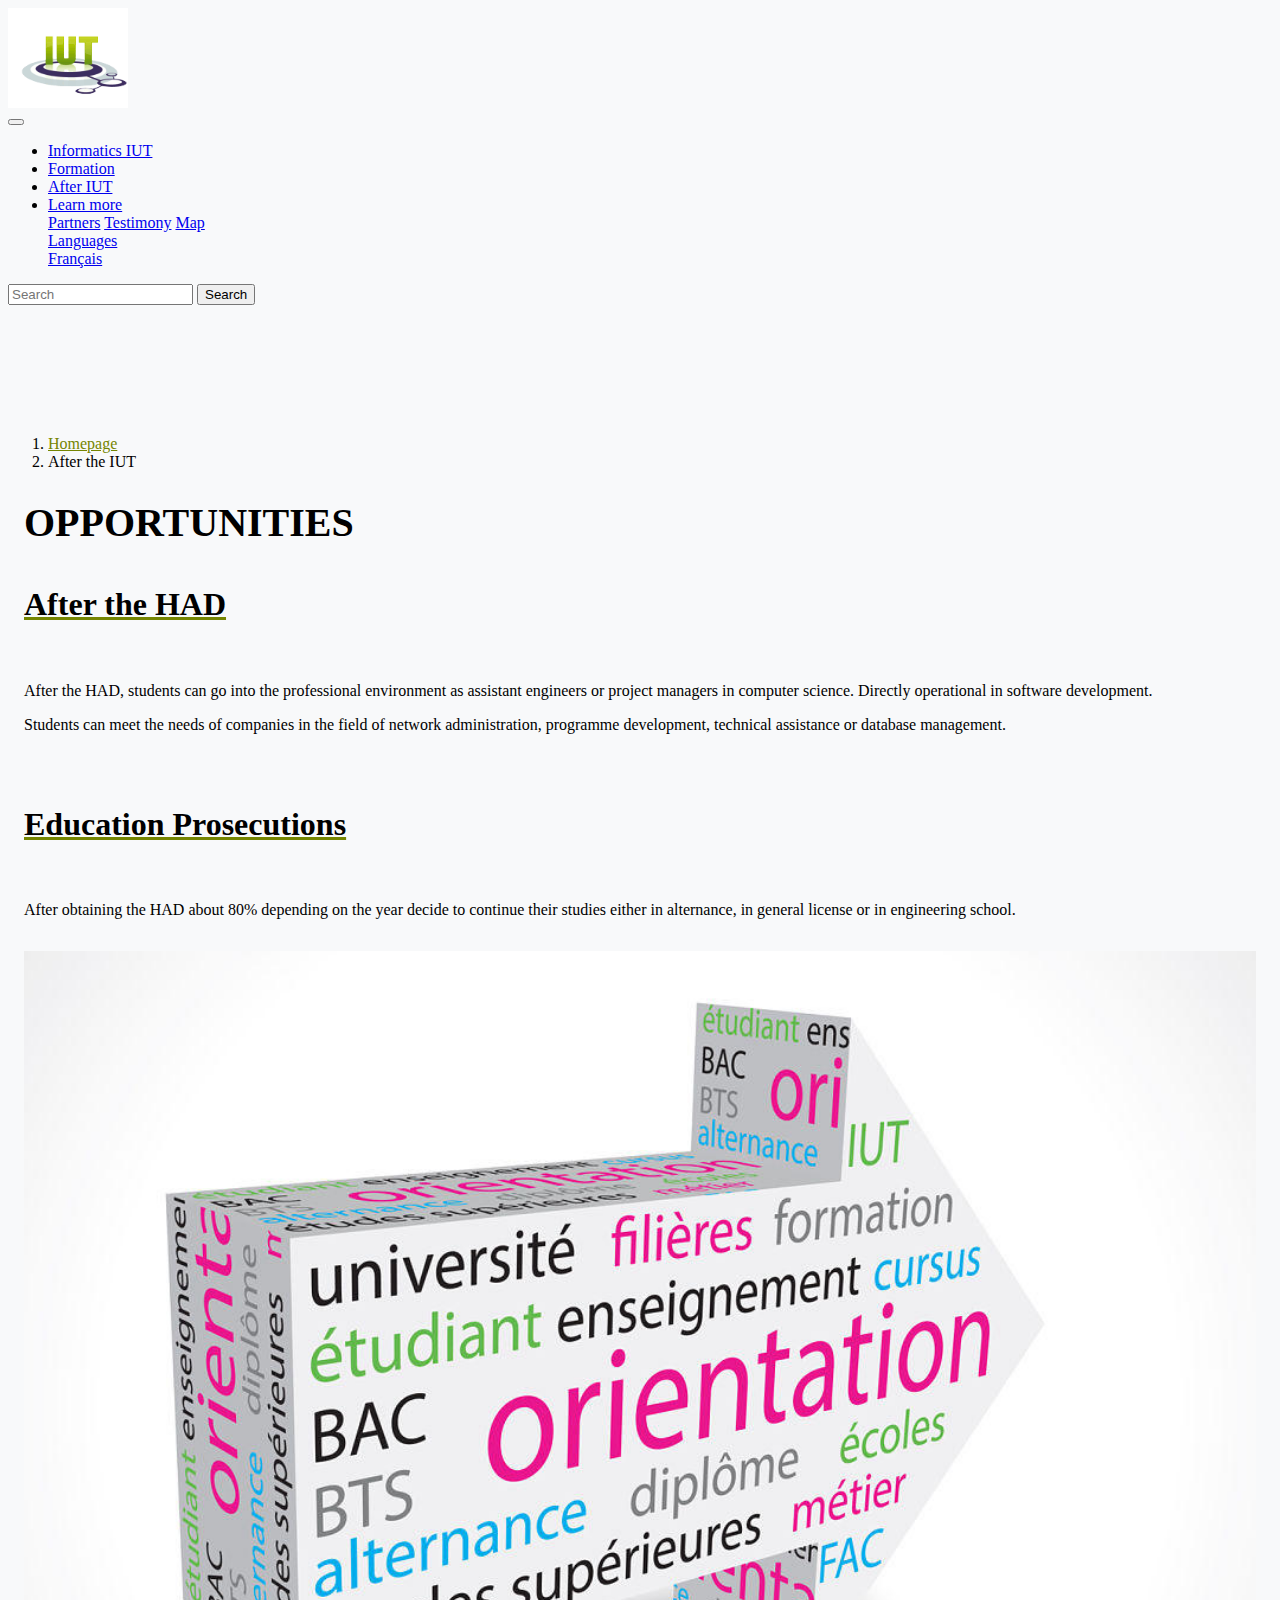
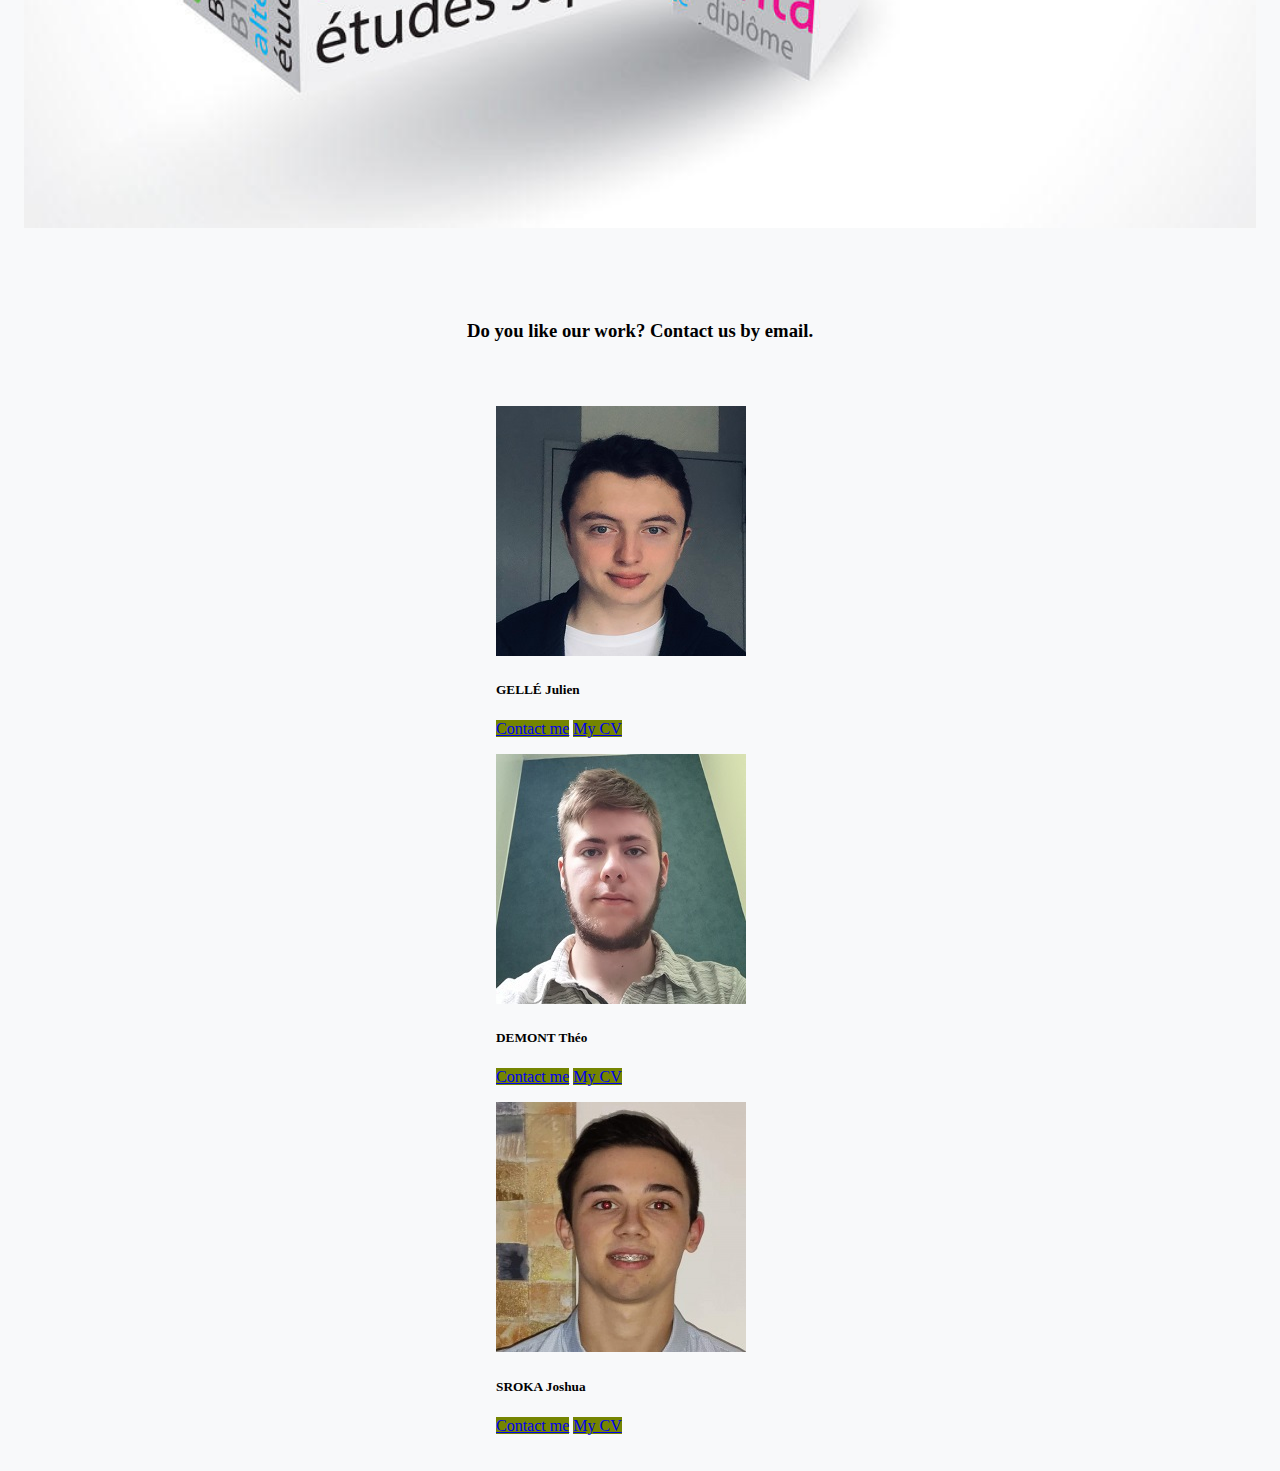
<file: refonte-site-dut-bootstrap-master/en/apresIUT.html>
<!doctype html>
<html lang="en">

<head>
    <!-- Required meta tags -->
    <meta charset="utf-8">
    <meta name="viewport" content="width=device-width, initial-scale=1, shrink-to-fit=no">

    <!-- Bootstrap CSS -->
    <link rel="stylesheet" href="https://cdn.jsdelivr.net/npm/bootstrap@4.5.3/dist/css/bootstrap.min.css" integrity="sha384-TX8t27EcRE3e/ihU7zmQxVncDAy5uIKz4rEkgIXeMed4M0jlfIDPvg6uqKI2xXr2" crossorigin="anonymous">

    <link rel="stylesheet" href="index.css">
    <title>IUT Portal</title>
</head>

<body class="custom-bg-light">
    <header>
        <nav class="navbar navbar-expand-md navbar-light bg-light fixed-top container-xl border-bottom">
            <a class="navbar-brand" href="#">
                <img class="logo-mobile" src="./images/logoiutmobile.png" alt="">
                <img class="logo-desktop" src="./images/logoiutdesktop.png" alt="">
            </a>
            <button class="navbar-toggler" type="button" data-toggle="collapse" data-target="#navbarsExampleDefault" aria-controls="navbarsExampleDefault" aria-expanded="false" aria-label="Toggle navigation">
              <span class="navbar-toggler-icon"></span>
            </button>
            <div class="collapse navbar-collapse" id="navbarsExampleDefault">
                <ul class="navbar-nav mr-auto">
                    <li class="nav-item active">
                        <a class="nav-link" href="index.html">Informatics IUT</a>
                    </li>
                    <li class="nav-item active">
                        <a class="nav-link" href="programme.html">Formation</a>
                    </li>
                    <li class="nav-item active">
                        <a class="nav-link" href="apresIUT.html">After IUT</a>
                    </li>
                    <li class="nav-item dropdown active">
                        <a class="nav-link dropdown-toggle" href="#" id="dropdown01" data-toggle="dropdown" aria-haspopup="true" aria-expanded="false">Learn more</a>
                        <div class="dropdown-menu" aria-labelledby="dropdown01">
                            <a class="dropdown-item" href="partenaire.html">Partners</a>
                            <a class="dropdown-item" href="temoignage.html">Testimony</a>
                            <a class="dropdown-item" href="carte.html">Map</a>
                        </div>
                    </li>
                    <div class="d-lg-block d-none dropdown active">
                        <a class="nav-link dropdown-toggle" href="#" id="navbarDropdownMenuLink78" data-toggle="dropdown" aria-haspopup="true" aria-expanded="false">Languages</a>
                        <div class="dropdown-menu" aria-labelledby="navbarDropdownMenuLink78"> 
                            <a class="dropdown-item" href="../apresIUT.html"><span class="flag-icon flag-icon-us"></span> Français</a>
                        </div>
                    </div> 
                </ul>
                <form class="d-flex">
                    <input class="form-control me-2" type="search" placeholder="Search" aria-label="Search">
                    <button class="btn btn-outline-success" type="submit">Search</button>
                  </form>

            </div>
        </nav>

    </header>
    <main class="container-xl ">
        <nav aria-label="breadcrumb">
            <ol class="breadcrumb">
                <li class="breadcrumb-item"><a href="index.html">Homepage</a></li>
                <li class="breadcrumb-item active" aria-current="page">After the IUT</li>
            </ol>
        </nav>
        <div class="padding content">
            <h1>OPPORTUNITIES</h1>
            <h2>After the HAD</h2>
            <div class="paragraph-container">
                <p>
                    After the HAD, students can go into the professional environment as assistant engineers or project managers in computer science. Directly operational in software development.
                </p>
                <p>
                    Students can meet the needs of companies in the field of network administration, programme development, technical assistance or database management.
                </p>
            </div>
            <h2>Education Prosecutions</h2>
            <div class="paragraph-container">
                <p>
                    After obtaining the HAD about 80% depending on the year decide to continue their studies either in alternance, in general license or in engineering school.
                </p>
            </div>
            <img src="./images/apresiut.jpg" alt="">
        </div>
    </main>
    <footer class="container-xl padding">
        <h3>Do you like our work? Contact us by email.</h3>
        <div class="row">
            <div class="col">
                <div class="card" style="width: 18rem;">
                    <img src="images/julienphoto.jpg" class="card-img-top" alt="...">
                    <div class="card-body">
                        <h5 class="card-title">GELLÉ Julien</h5>
                        <p class="card-text"></p>
                        <a href="mailto:gellejulien62@gmail.com" class="btn btn-primary">Contact me</a>
                        <a href="../pdf/cvjuliengelleen.pdf" target="_blank" class="btn btn-primary">My CV</a>

                    </div>
                </div>
            </div>
            <div class="col">
                <div class="card" style="width: 18rem;">
                    <img src="images/theophoto.jpg" class="card-img-top" alt="...">
                    <div class="card-body">
                        <h5 class="card-title">DEMONT Théo</h5>
                        <p class="card-text"></p>
                        <a href="mailto:theo.demont55@gmail.com" class="btn btn-primary">Contact me</a>
                        <a href="../pdf/cvtheodemonten.pdf" target="_blank" class="btn btn-primary">My CV</a>
                    </div>
                </div>
            </div>
            <div class="col">
                <div class="card" style="width: 18rem;">
                    <img src="images/joshuaphoto.jpg" class="card-img-top" alt="...">
                    <div class="card-body">
                        <h5 class="card-title">SROKA Joshua</h5>
                        <p class="card-text"></p>
                        <a href="mailto:joshua.080302@gmail.com" class="btn btn-primary">Contact me</a>
                        <a href="../pdf/cvjoshuasrokaen.pdf" target="_blank" class="btn btn-primary">My CV</a>
                    </div>
                </div>
            </div>
        </div>
    </footer>
    <!-- Option 1: jQuery and Bootstrap Bundle (includes Popper) -->
    <script src="https://code.jquery.com/jquery-3.5.1.slim.min.js" integrity="sha384-DfXdz2htPH0lsSSs5nCTpuj/zy4C+OGpamoFVy38MVBnE+IbbVYUew+OrCXaRkfj" crossorigin="anonymous"></script>
    <script src="https://cdn.jsdelivr.net/npm/bootstrap@4.5.3/dist/js/bootstrap.bundle.min.js" integrity="sha384-ho+j7jyWK8fNQe+A12Hb8AhRq26LrZ/JpcUGGOn+Y7RsweNrtN/tE3MoK7ZeZDyx" crossorigin="anonymous"></script>

</body>

</html>
</file>
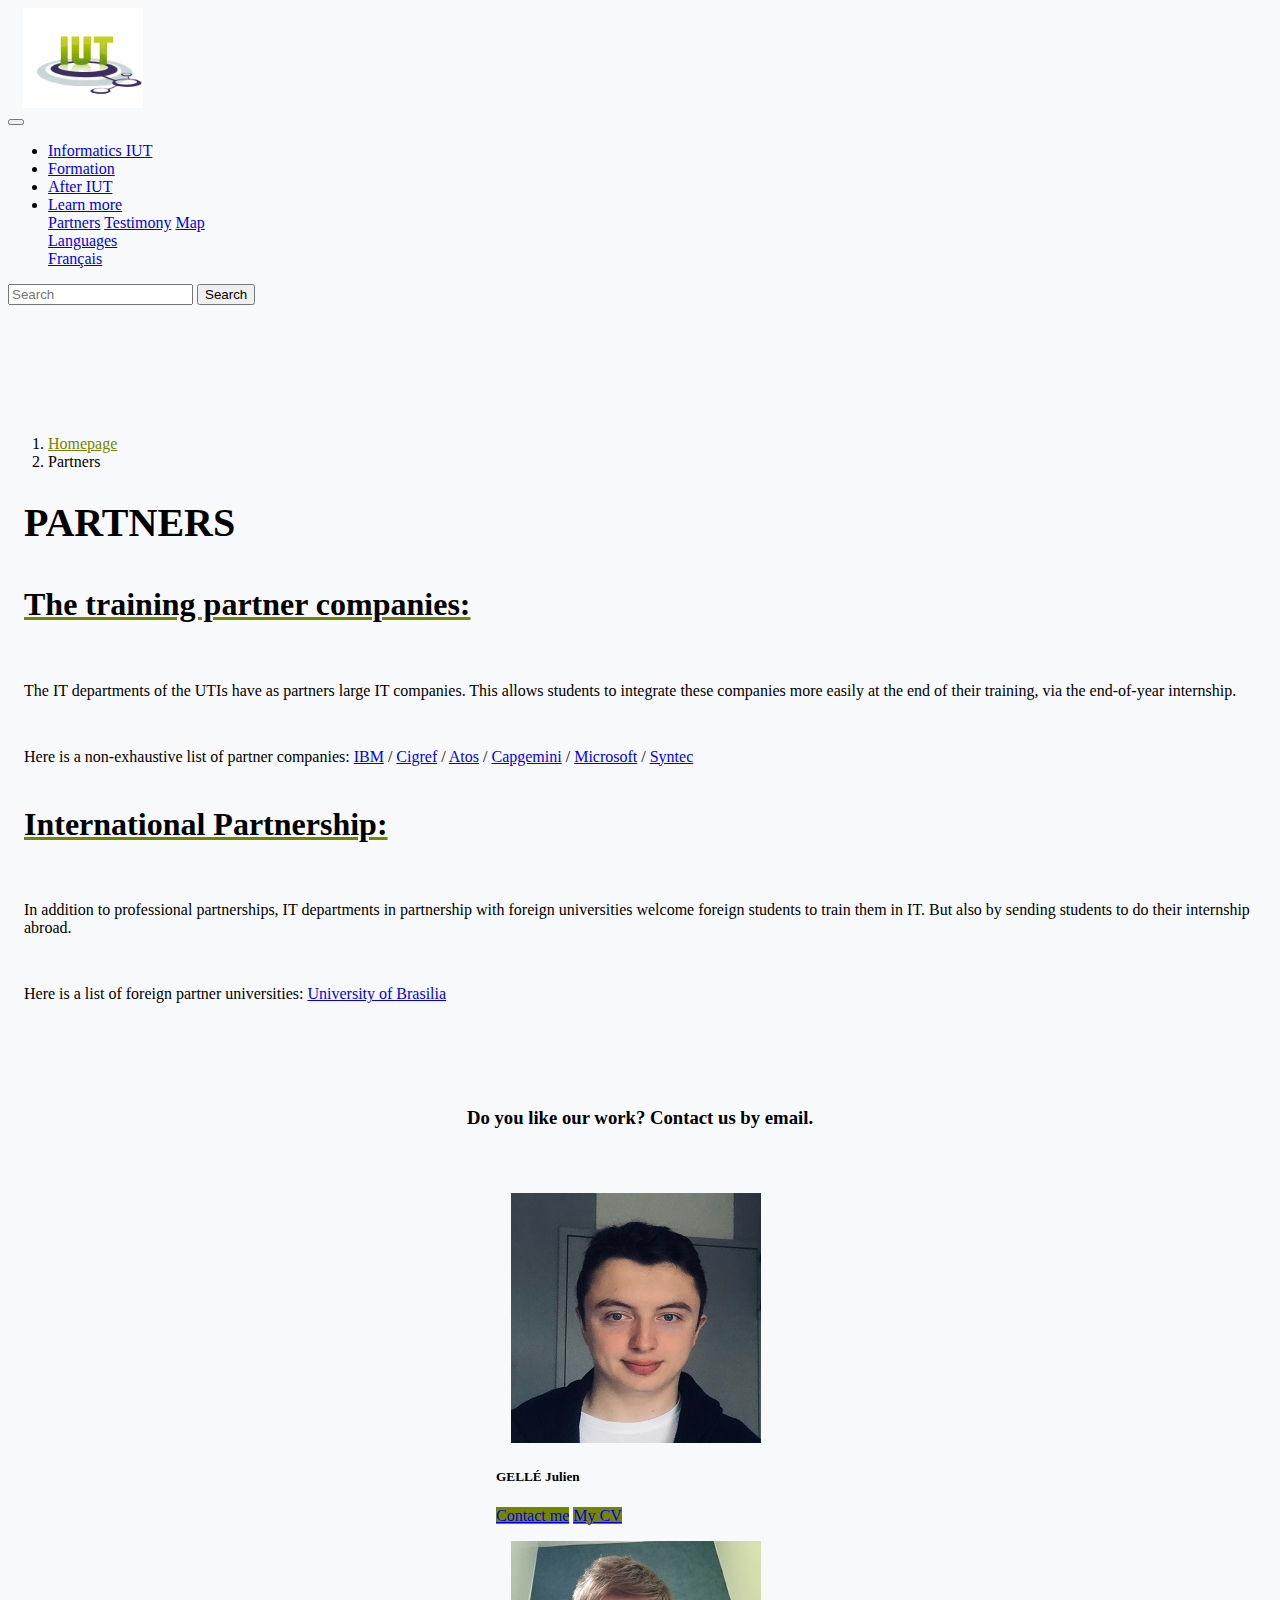
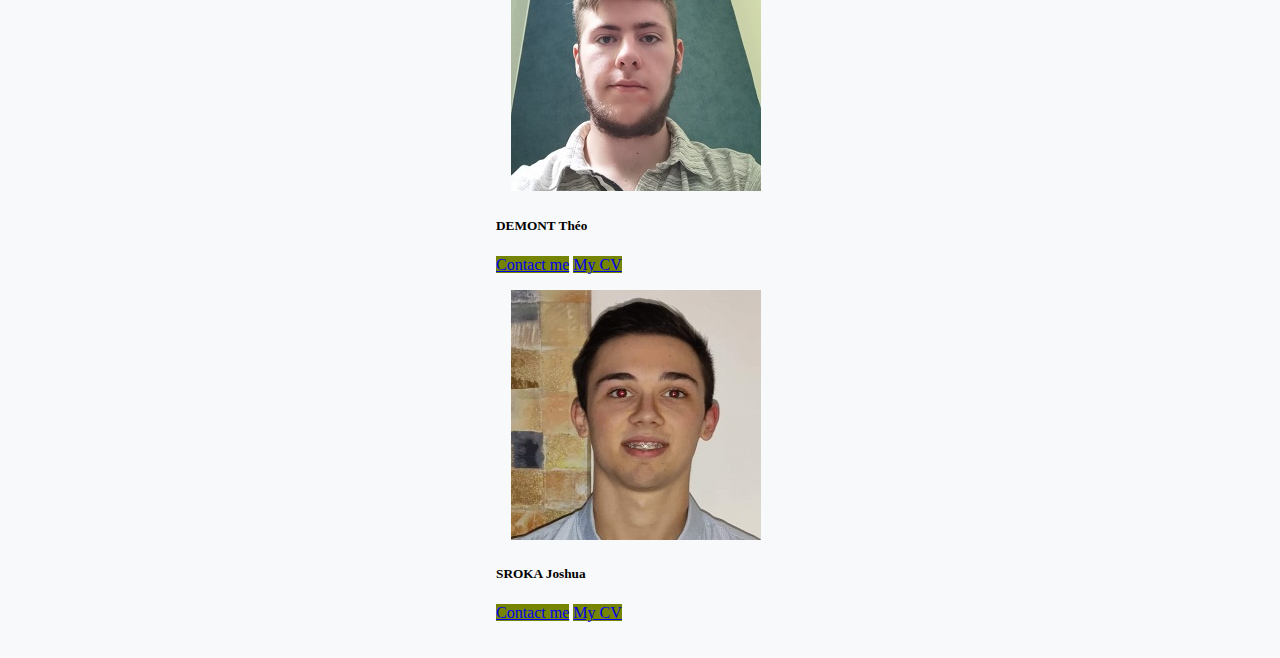
<file: refonte-site-dut-bootstrap-master/en/partenaire.html>
<!doctype html>
<html lang="en">

<head>
    <!-- Required meta tags -->
    <meta charset="utf-8">
    <meta name="viewport" content="width=device-width, initial-scale=1, shrink-to-fit=no">

    <!-- Bootstrap CSS -->
    <link rel="stylesheet" href="https://cdn.jsdelivr.net/npm/bootstrap@4.5.3/dist/css/bootstrap.min.css" integrity="sha384-TX8t27EcRE3e/ihU7zmQxVncDAy5uIKz4rEkgIXeMed4M0jlfIDPvg6uqKI2xXr2" crossorigin="anonymous">

    <link rel="stylesheet" href="partenaire.css">
    <title>IUT Portal</title>
</head>

<body class="custom-bg-light">
    <header>
        <nav class="navbar navbar-expand-md navbar-light bg-light fixed-top container-xl border-bottom">
            <a class="navbar-brand" href="#">
                <img class="logo-mobile" src="./images/logoiutmobile.png" alt="">
                <img class="logo-desktop" src="./images/logoiutdesktop.png" alt="">
            </a>
            <button class="navbar-toggler" type="button" data-toggle="collapse" data-target="#navbarsExampleDefault" aria-controls="navbarsExampleDefault" aria-expanded="false" aria-label="Toggle navigation">
              <span class="navbar-toggler-icon"></span>
            </button>
            <div class="collapse navbar-collapse" id="navbarsExampleDefault">
                <ul class="navbar-nav mr-auto">
                    <li class="nav-item active">
                        <a class="nav-link" href="index.html">Informatics IUT</a>
                    </li>
                    <li class="nav-item active">
                        <a class="nav-link" href="programme.html">Formation</a>
                    </li>
                    <li class="nav-item active">
                        <a class="nav-link" href="apresIUT.html">After IUT</a>
                    </li>
                    <li class="nav-item dropdown active">
                        <a class="nav-link dropdown-toggle" href="#" id="dropdown01" data-toggle="dropdown" aria-haspopup="true" aria-expanded="false">Learn more</a>
                        <div class="dropdown-menu" aria-labelledby="dropdown01">
                            <a class="dropdown-item" href="partenaire.html">Partners</a>
                            <a class="dropdown-item" href="temoignage.html">Testimony</a>
                            <a class="dropdown-item" href="carte.html">Map</a>
                        </div>
                    </li>
                    <div class="d-lg-block d-none dropdown active">
                        <a class="nav-link dropdown-toggle" href="#" id="navbarDropdownMenuLink78" data-toggle="dropdown" aria-haspopup="true" aria-expanded="false">Languages</a>
                        <div class="dropdown-menu" aria-labelledby="navbarDropdownMenuLink78"> 
                            <a class="dropdown-item" href="../partenaire.html"><span class="flag-icon flag-icon-us"></span> Français</a>
                        </div>
                    </div> 
                </ul>
                <form class="d-flex">
                    <input class="form-control me-2" type="search" placeholder="Search" aria-label="Search">
                    <button class="btn btn-outline-success" type="submit">Search</button>
                  </form>

            </div>
        </nav>

    </header>
    <main class="container-xl ">
        <nav aria-label="breadcrumb">
            <ol class="breadcrumb">
                <li class="breadcrumb-item"><a href="en/index.html">Homepage</a></li>
                <li class="breadcrumb-item active" aria-current="page">Partners</li>
            </ol>
        </nav>
        <div class="padding content">
            <h1>Partners</h1>
            <h2>The training partner companies:</h2>
            <div class="paragraph-container">
            <p>
                The IT departments of the UTIs have as partners large IT companies. This allows students to integrate these companies more easily at the end of their training, via the end-of-year internship.
            </p>
            </div>
            <div>
            <p>
                Here is a non-exhaustive list of partner companies: 
            
                <a href="https://www.ibm.com/us-en?lnk=m">IBM</a>
                <a> / </a>
                <a href="https://www.cigref.fr/english">Cigref</a>
                <a> / </a>
                <a href="https://atos.net/en/">Atos</a>
                <a> / </a>
                <a href="https://www.capgemini.com/">Capgemini</a>
                <a> / </a>
                <a href="https://www.microsoft.com/en-gb/">Microsoft</a>
                <a> / </a>
                <a href="https://www.syntec.fr/">Syntec</a>
            </p>
            </div>
            <h2>International Partnership:</h2>
            <div class="paragraph-container">
            <p>
                In addition to professional partnerships, IT departments in partnership with foreign universities welcome foreign students to train them in IT. But also by sending students to do their internship abroad.
            </p>
            </div>
            <div>
            <p>
                Here is a list of foreign partner universities:

                <a href="https://www.unb.br/">University of Brasilia</a>
            </p>
            </div>
        </div>    
    </main>
    <footer class="container-xl padding">
        <h3>Do you like our work? Contact us by email.</h3>
        <div class="row">
            <div class="col">
                <div class="card" style="width: 18rem;">
                    <img src="images/julienphoto.jpg" class="card-img-top" alt="...">
                    <div class="card-body">
                        <h5 class="card-title">GELLÉ Julien</h5>
                        <p class="card-text"></p>
                        <a href="mailto:gellejulien62@gmail.com" class="btn btn-primary">Contact me</a>
                        <a href="../pdf/cvjuliengelleen.pdf" target="_blank" class="btn btn-primary">My CV</a>

                    </div>
                </div>
            </div>
            <div class="col">
                <div class="card" style="width: 18rem;">
                    <img src="images/theophoto.jpg" class="card-img-top" alt="...">
                    <div class="card-body">
                        <h5 class="card-title">DEMONT Théo</h5>
                        <p class="card-text"></p>
                        <a href="mailto:theo.demont55@gmail.com" class="btn btn-primary">Contact me</a>
                        <a href="../pdf/cvtheodemonten.pdf" target="_blank" class="btn btn-primary">My CV</a>
                    </div>
                </div>
            </div>
            <div class="col">
                <div class="card" style="width: 18rem;">
                    <img src="images/joshuaphoto.jpg" class="card-img-top" alt="...">
                    <div class="card-body">
                        <h5 class="card-title">SROKA Joshua</h5>
                        <p class="card-text"></p>
                        <a href="mailto:joshua.080302@gmail.com" class="btn btn-primary">Contact me</a>
                        <a href="../pdf/cvjoshuasrokaen.pdf" target="_blank" class="btn btn-primary">My CV</a>
                    </div>
                </div>
            </div>
        </div>
    </footer>
    <!-- Option 1: jQuery and Bootstrap Bundle (includes Popper) -->
    <script src="https://code.jquery.com/jquery-3.5.1.slim.min.js" integrity="sha384-DfXdz2htPH0lsSSs5nCTpuj/zy4C+OGpamoFVy38MVBnE+IbbVYUew+OrCXaRkfj" crossorigin="anonymous"></script>
    <script src="https://cdn.jsdelivr.net/npm/bootstrap@4.5.3/dist/js/bootstrap.bundle.min.js" integrity="sha384-ho+j7jyWK8fNQe+A12Hb8AhRq26LrZ/JpcUGGOn+Y7RsweNrtN/tE3MoK7ZeZDyx" crossorigin="anonymous"></script>

</body>

</html>
</file>
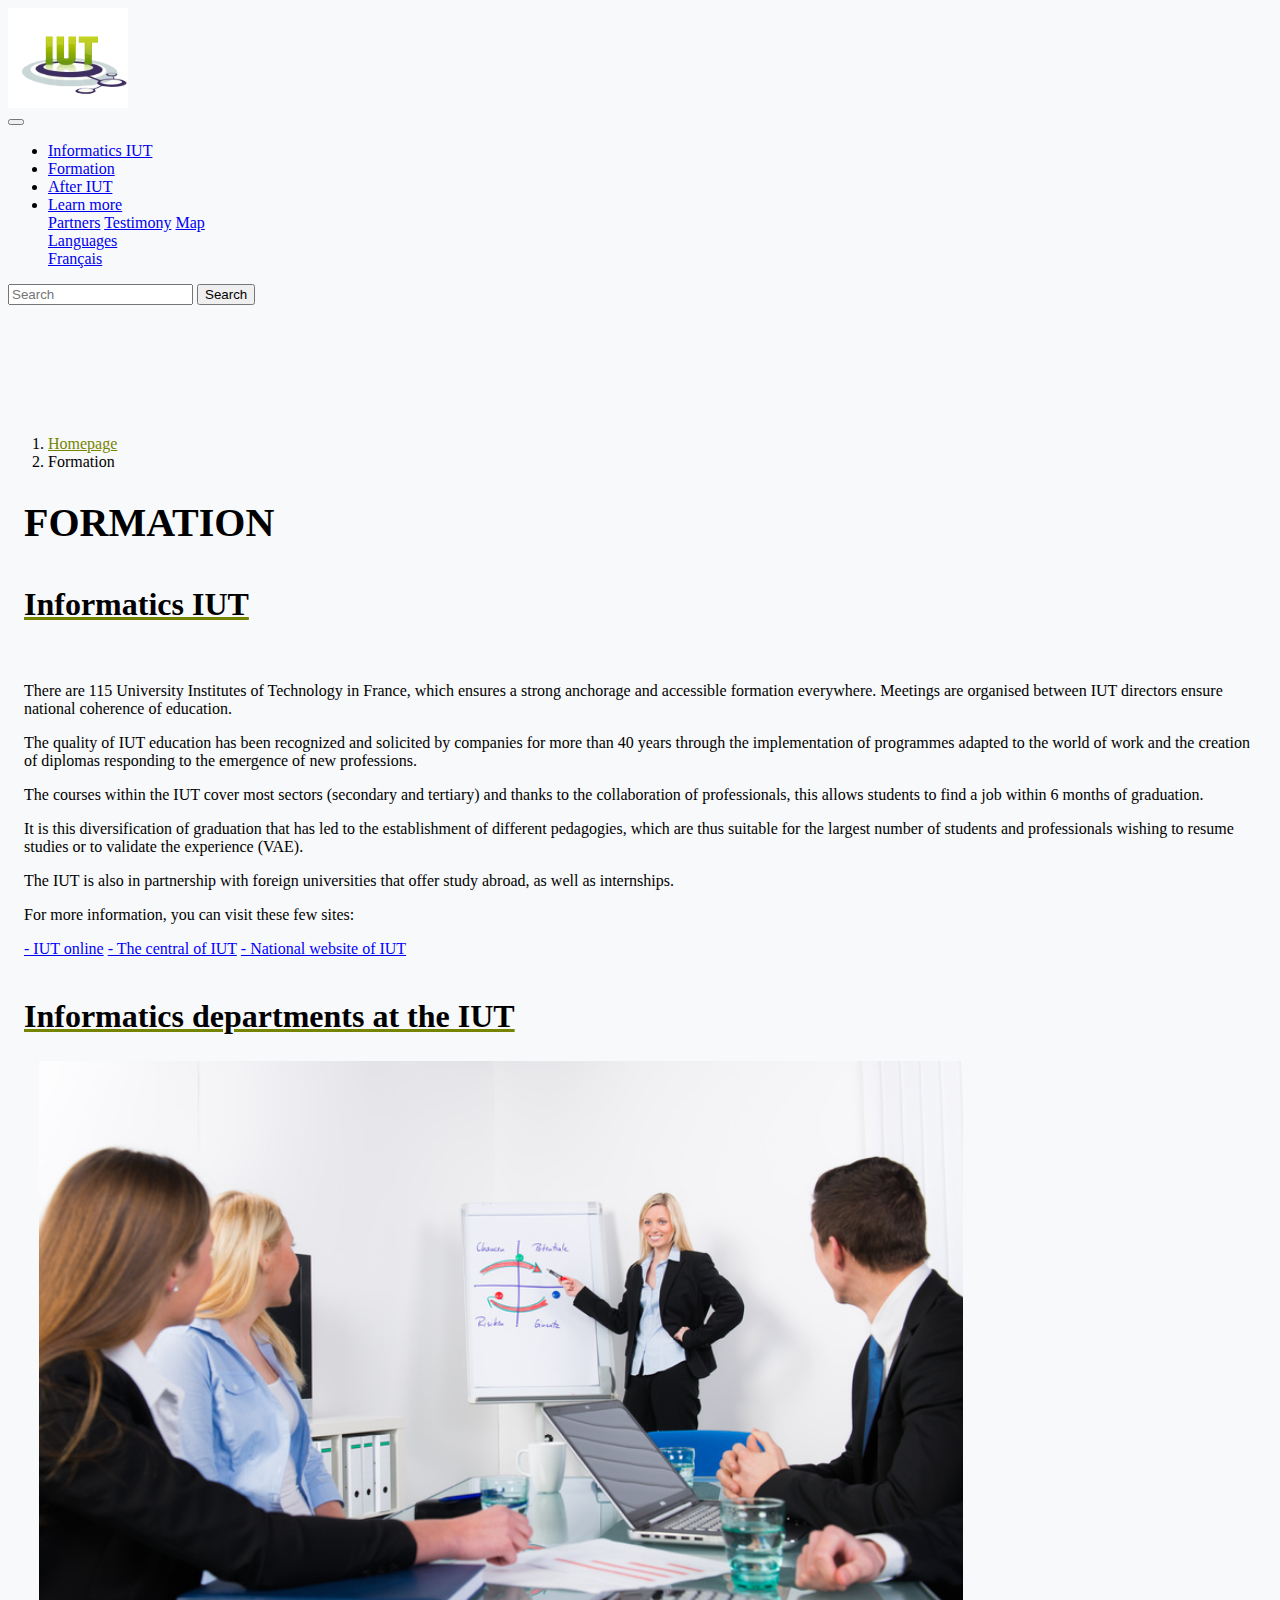
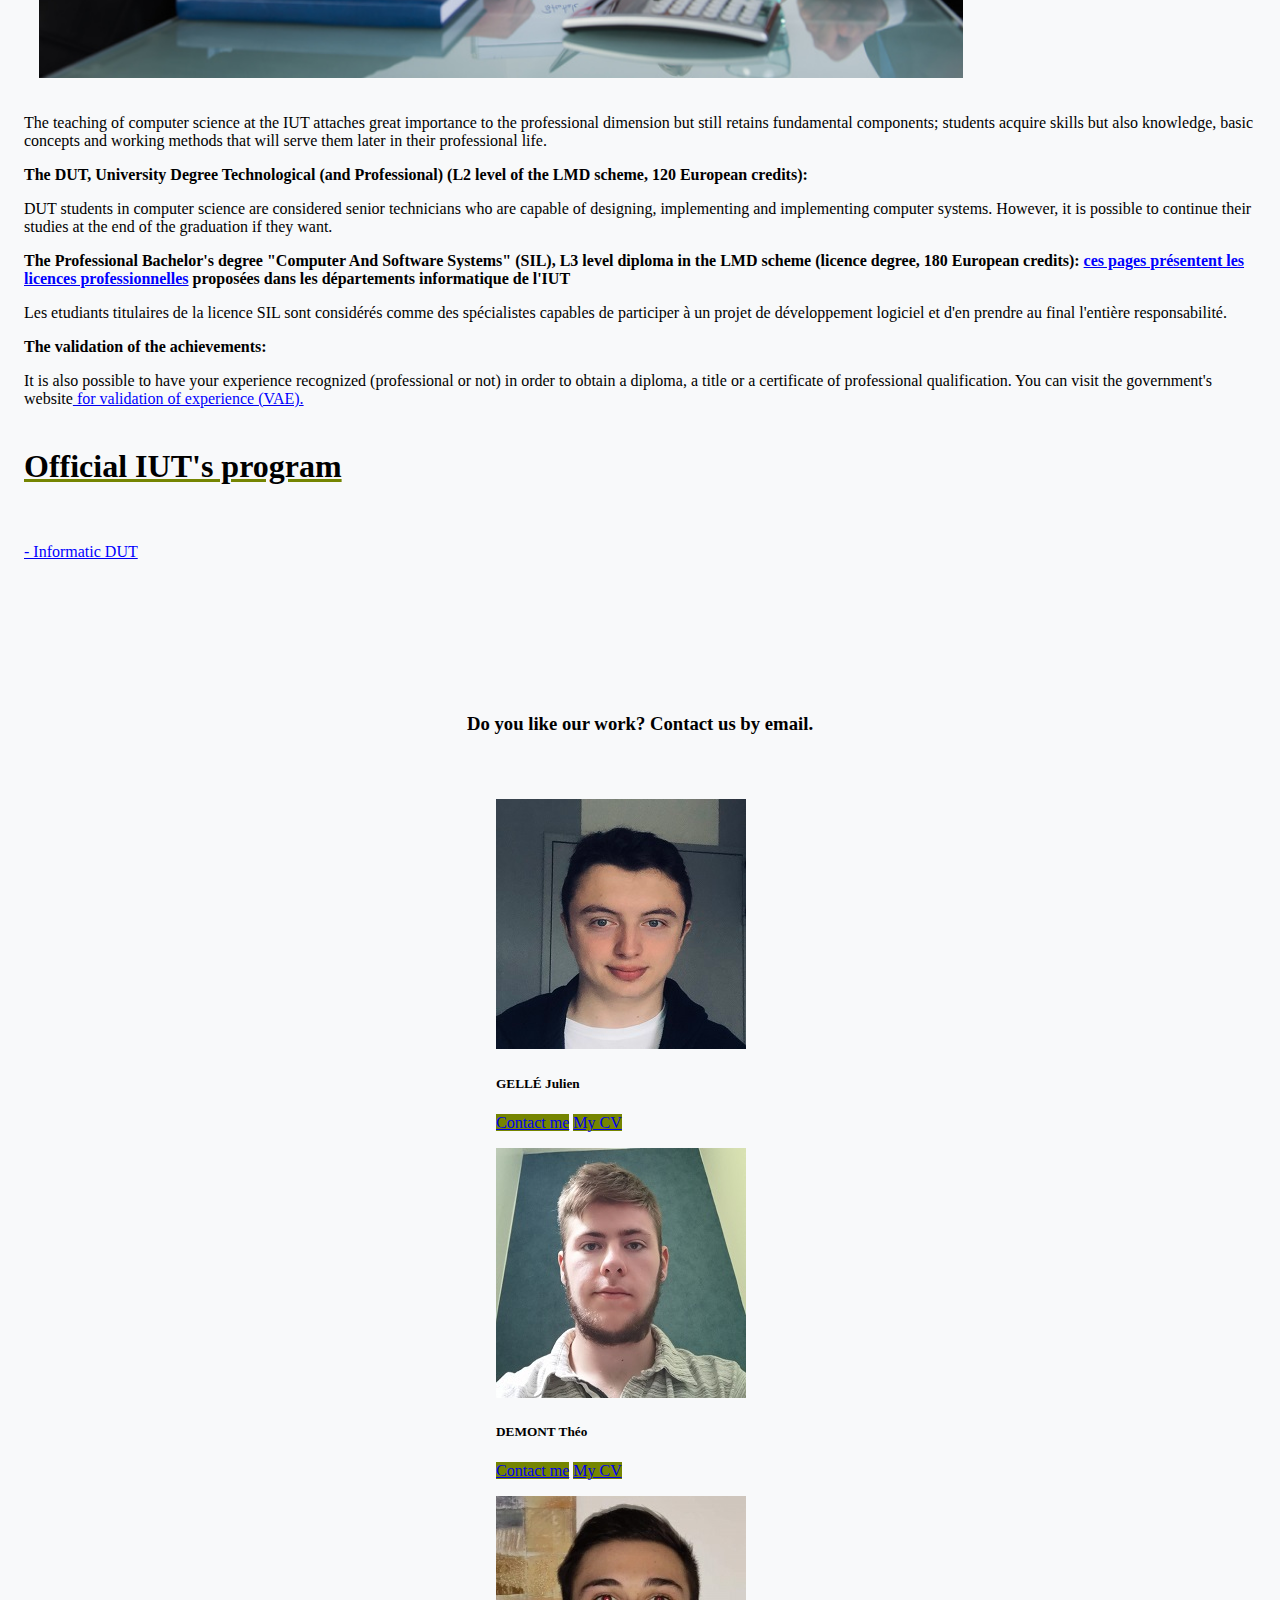
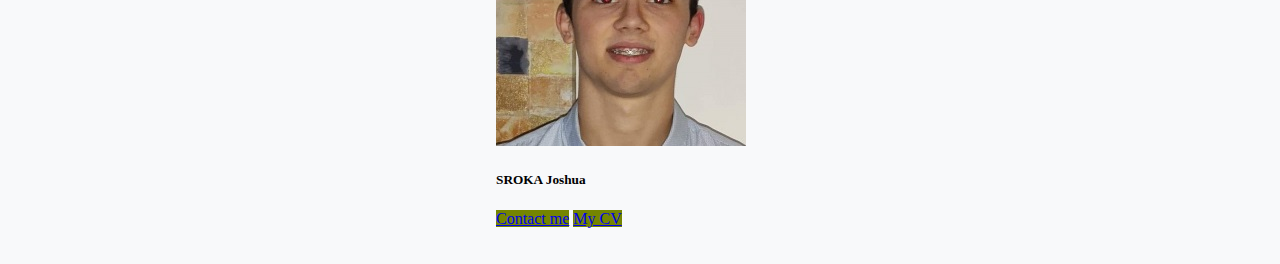
<file: refonte-site-dut-bootstrap-master/en/programme.html>
<!doctype html>
<html lang="en">

<head>
    <!-- Required meta tags -->
    <meta charset="utf-8">
    <meta name="viewport" content="width=device-width, initial-scale=1, shrink-to-fit=no">

    <!-- Bootstrap CSS -->
    <link rel="stylesheet" href="https://cdn.jsdelivr.net/npm/bootstrap@4.5.3/dist/css/bootstrap.min.css" integrity="sha384-TX8t27EcRE3e/ihU7zmQxVncDAy5uIKz4rEkgIXeMed4M0jlfIDPvg6uqKI2xXr2" crossorigin="anonymous">

    <link rel="stylesheet" href="Programme.css">
    <title>Portail IUT</title>
</head>

<body class="custom-bg-light">
    <header>
        <nav class="navbar navbar-expand-md navbar-light bg-light fixed-top container-xl border-bottom">
            <a class="navbar-brand" href="#">
                <img class="logo-mobile" src="./images/logoiutmobile.png" alt="">
                <img class="logo-desktop" src="./images/logoiutdesktop.png" alt="">
            </a>
            <button class="navbar-toggler" type="button" data-toggle="collapse" data-target="#navbarsExampleDefault" aria-controls="navbarsExampleDefault" aria-expanded="false" aria-label="Toggle navigation">
              <span class="navbar-toggler-icon"></span>
            </button>
            <div class="collapse navbar-collapse" id="navbarsExampleDefault">
                <ul class="navbar-nav mr-auto">
                    <li class="nav-item active">
                        <a class="nav-link" href="index.html">Informatics IUT</a>
                    </li>
                    <li class="nav-item active">
                        <a class="nav-link" href="programme.html">Formation</a>
                    </li>
                    <li class="nav-item active">
                        <a class="nav-link" href="apresIUT.html">After IUT</a>
                    </li>
                    <li class="nav-item dropdown active">
                        <a class="nav-link dropdown-toggle" href="#" id="dropdown01" data-toggle="dropdown" aria-haspopup="true" aria-expanded="false">Learn more</a>
                        <div class="dropdown-menu" aria-labelledby="dropdown01">
                            <a class="dropdown-item" href="partenaire.html">Partners</a>
                            <a class="dropdown-item" href="temoignage.html">Testimony</a>
                            <a class="dropdown-item" href="carte.html">Map</a>
                        </div>
                    </li>
                    <div class="d-lg-block d-none dropdown active">
                        <a class="nav-link dropdown-toggle" href="#" id="navbarDropdownMenuLink78" data-toggle="dropdown" aria-haspopup="true" aria-expanded="false">Languages</a>
                        <div class="dropdown-menu" aria-labelledby="navbarDropdownMenuLink78"> 
                            <a class="dropdown-item" href="../programme.html"><span class="flag-icon flag-icon-us"></span> Français</a>
                        </div>
                    </div> 
                </ul>
                <form class="d-flex">
                    <input class="form-control me-2" type="search" placeholder="Search" aria-label="Search">
                    <button class="btn btn-outline-success" type="submit">Search</button>
                  </form>

            </div>
        </nav>

    </header>
    <main class="container-xl ">
        <nav aria-label="breadcrumb">
            <ol class="breadcrumb">
                <li class="breadcrumb-item"><a href="index.html">Homepage</a></li>
                <li class="breadcrumb-item active" aria-current="page">Formation</li>
            </ol>
        </nav>
     <div class="padding content">
            <h1>FORMATION</h1>
            <h2>Informatics IUT</h2>
            <div class="paragraph-container">
            <p>
                    There are 115 University Institutes of Technology in France, which ensures a strong anchorage and accessible formation everywhere. Meetings are organised between IUT directors ensure national coherence of education.  
            </p>
            <p>
                   The quality of IUT education has been recognized and solicited by companies for more than 40 years through the implementation of programmes adapted to the world of work and the creation of diplomas responding to the emergence of new professions.
            </p>
            <p>
                    The courses within the IUT cover most sectors (secondary and tertiary) and thanks to the collaboration of professionals, this allows students to find a job within 6 months of graduation.
            </p>
            <p>
                    It is this diversification of graduation that has led to the establishment of different pedagogies, which are thus suitable for the largest number of students and professionals wishing to resume studies or to validate the experience (VAE). 
            </p>
            <p>
                    The IUT is also in partnership with foreign universities that offer study abroad, as well as internships.
            </p>
            <p>
                    For more information, you can visit these few sites:
            </p>
            <a class="dropdown-item" href="http://web.archive.org/web/20200525032644/http://www.iutenligne.net/"><font color ="blue">- IUT online</font></a>
            <a class="dropdown-item" href="http://web.archive.org/web/20200525032644/http://www.centrale-iut.org/"><font color ="blue">- The central of IUT</font></a>
            <a class="dropdown-item" href="http://web.archive.org/web/20200525032644/http://www.iut-fr.net/"><font color ="blue">- National website of IUT</font></a>   

            <h2>Informatics departments at the IUT</h2>

            <img class="petit" src="./images/formation-informatique.jpg" alt="">

            <div class="paragraph-container">
            <p>
                    The teaching of computer science at the IUT attaches great importance to the professional dimension but still retains fundamental components; students acquire skills but also knowledge, basic concepts and working methods that will serve them later in their professional life. 
          
            <p>
                    <strong>The DUT, University Degree Technological (and Professional) (L2 level of the LMD scheme, 120 European credits): </strong>
            </p>
            <p>
                    DUT students in computer science are considered senior technicians who are capable of designing, implementing and implementing computer systems. However, it is possible to continue their studies at the end of the graduation if they want.
            <p>
                    <strong>The Professional Bachelor's degree "Computer And Software Systems" (SIL), L3 level diploma in the LMD scheme (licence degree, 180 European credits): <a href="http://web.archive.org/web/20200525032639/http://www.iut-informatique.fr/LicencesProfessionnelles"><font color ="blue"> ces pages présentent les licences professionnelles</font></a> proposées dans les départements informatique de l'IUT  </strong>
            </p>
            <p>
                    Les etudiants titulaires de la licence SIL sont considérés comme des spécialistes capables de participer à un projet de développement logiciel et d'en prendre au final l'entière responsabilité. 
            </p>
            <p>
                    <strong>The validation of the achievements: </strong>
            </p>
            <p>
                    It is also possible to have your experience recognized (professional or not) in order to obtain a diploma, a title or a certificate of professional qualification. You can visit the government's website<a href="http://web.archive.org/web/20200525032639/http://www.iut-informatique.fr/LicencesProfessionnelles"><font color ="blue"> for validation of experience (VAE).</font></a>
            </p>
            
            <h2> Official IUT's program </h2>
            <div class="paragraph-container"> 
            <p>
                    <a href="http://web.archive.org/web/20200602133635/http://www.iut-informatique.fr/docs/ppn/fr.pdf"><font color ="blue"> - Informatic DUT </font></a>
            </p>


        </div>
    </main>
    <footer class="container-xl padding">
        <h3>Do you like our work? Contact us by email.</h3>
        <div class="row">
            <div class="col">
                <div class="card" style="width: 18rem;">
                    <img src="images/julienphoto.jpg" class="card-img-top" alt="...">
                    <div class="card-body">
                        <h5 class="card-title">GELLÉ Julien</h5>
                        <p class="card-text"></p>
                        <a href="mailto:gellejulien62@gmail.com" class="btn btn-primary">Contact me</a>
                        <a href="../pdf/cvjuliengelleen.pdf" target="_blank" class="btn btn-primary">My CV</a>

                    </div>
                </div>
            </div>
            <div class="col">
                <div class="card" style="width: 18rem;">
                    <img src="images/theophoto.jpg" class="card-img-top" alt="...">
                    <div class="card-body">
                        <h5 class="card-title">DEMONT Théo</h5>
                        <p class="card-text"></p>
                        <a href="mailto:theo.demont55@gmail.com" class="btn btn-primary">Contact me</a>
                        <a href="../pdf/cvtheodemonten.pdf" target="_blank" class="btn btn-primary">My CV</a>
                    </div>
                </div>
            </div>
            <div class="col">
                <div class="card" style="width: 18rem;">
                    <img src="images/joshuaphoto.jpg" class="card-img-top" alt="...">
                    <div class="card-body">
                        <h5 class="card-title">SROKA Joshua</h5>
                        <p class="card-text"></p>
                        <a href="mailto:joshua.080302@gmail.com" class="btn btn-primary">Contact me</a>
                        <a href="../pdf/cvjoshuasrokaen.pdf" target="_blank" class="btn btn-primary">My CV</a>
                    </div>
                </div>
            </div>
        </div>
    </footer>
    <!-- Option 1: jQuery and Bootstrap Bundle (includes Popper) -->
    <script src="https://code.jquery.com/jquery-3.5.1.slim.min.js" integrity="sha384-DfXdz2htPH0lsSSs5nCTpuj/zy4C+OGpamoFVy38MVBnE+IbbVYUew+OrCXaRkfj" crossorigin="anonymous"></script>
    <script src="https://cdn.jsdelivr.net/npm/bootstrap@4.5.3/dist/js/bootstrap.bundle.min.js" integrity="sha384-ho+j7jyWK8fNQe+A12Hb8AhRq26LrZ/JpcUGGOn+Y7RsweNrtN/tE3MoK7ZeZDyx" crossorigin="anonymous"></script>

</body>

</html>
</file>
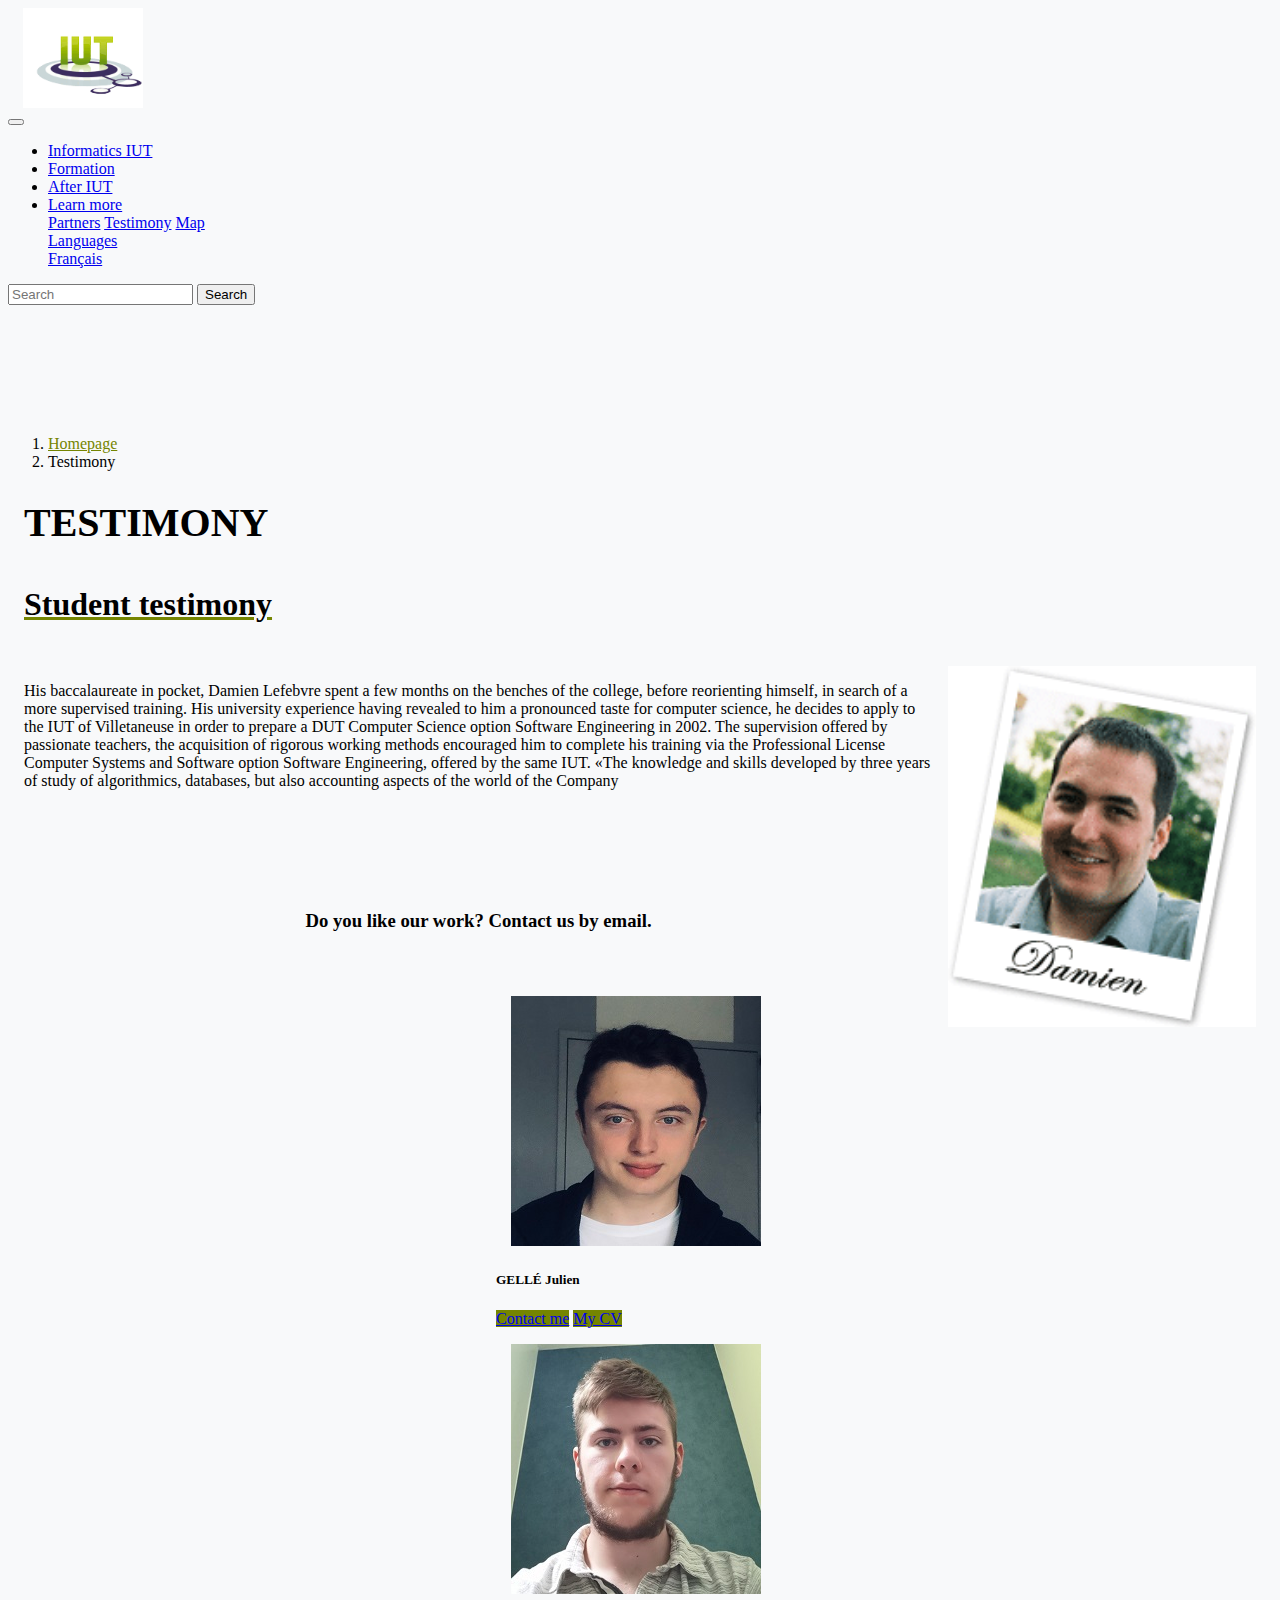
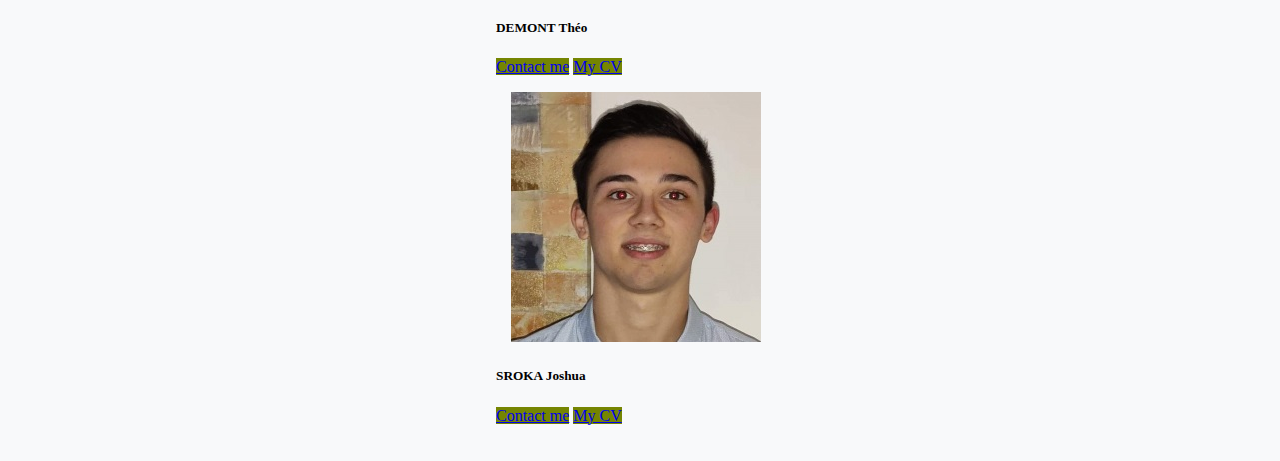
<file: refonte-site-dut-bootstrap-master/en/temoignage.html>
<!doctype html>
<html lang="en">

<head>
    <!-- Required meta tags -->
    <meta charset="utf-8">
    <meta name="viewport" content="width=device-width, initial-scale=1, shrink-to-fit=no">

    <!-- Bootstrap CSS -->
    <link rel="stylesheet" href="https://cdn.jsdelivr.net/npm/bootstrap@4.5.3/dist/css/bootstrap.min.css" integrity="sha384-TX8t27EcRE3e/ihU7zmQxVncDAy5uIKz4rEkgIXeMed4M0jlfIDPvg6uqKI2xXr2" crossorigin="anonymous">

    <link rel="stylesheet" href="temoignage.css">
    <title>IUT Portal</title>
</head>

<body class="custom-bg-light">
    <header>
        <nav class="navbar navbar-expand-md navbar-light bg-light fixed-top container-xl border-bottom">
            <a class="navbar-brand" href="#">
                <img class="logo-mobile" src="./images/logoiutmobile.png" alt="">
                <img class="logo-desktop" src="./images/logoiutdesktop.png" alt="">
            </a>
            <button class="navbar-toggler" type="button" data-toggle="collapse" data-target="#navbarsExampleDefault" aria-controls="navbarsExampleDefault" aria-expanded="false" aria-label="Toggle navigation">
              <span class="navbar-toggler-icon"></span>
            </button>
            <div class="collapse navbar-collapse" id="navbarsExampleDefault">
                <ul class="navbar-nav mr-auto">
                    <li class="nav-item active">
                        <a class="nav-link" href="index.html">Informatics IUT</a>
                    </li>
                    <li class="nav-item active">
                        <a class="nav-link" href="programme.html">Formation</a>
                    </li>
                    <li class="nav-item active">
                        <a class="nav-link" href="apresIUT.html">After IUT</a>
                    </li>
                    <li class="nav-item dropdown active">
                        <a class="nav-link dropdown-toggle" href="#" id="dropdown01" data-toggle="dropdown" aria-haspopup="true" aria-expanded="false">Learn more</a>
                        <div class="dropdown-menu" aria-labelledby="dropdown01">
                            <a class="dropdown-item" href="partenaire.html">Partners</a>
                            <a class="dropdown-item" href="temoignage.html">Testimony</a>
                            <a class="dropdown-item" href="carte.html">Map</a>
                        </div>
                    </li>
                    <div class="d-lg-block d-none dropdown active">
                        <a class="nav-link dropdown-toggle" href="#" id="navbarDropdownMenuLink78" data-toggle="dropdown" aria-haspopup="true" aria-expanded="false">Languages</a>
                        <div class="dropdown-menu" aria-labelledby="navbarDropdownMenuLink78"> 
                            <a class="dropdown-item" href="../temoignage.html"><span class="flag-icon flag-icon-us"></span> Français</a>
                        </div>
                    </div> 
                </ul>
                <form class="d-flex">
                    <input class="form-control me-2" type="search" placeholder="Search" aria-label="Search">
                    <button class="btn btn-outline-success" type="submit">Search</button>
                  </form>

            </div>
        </nav>

    </header>
    <main class="container-xl ">
        <nav aria-label="breadcrumb">
            <ol class="breadcrumb">
                <li class="breadcrumb-item"><a href="index.html">Homepage</a></li>
                <li class="breadcrumb-item active" aria-current="page">Testimony</li>
            </ol>
        </nav>
        <div class="padding content">
            <h1>TESTIMONY</h1>
            <h2>Student testimony</h2>
            <div class="paragraph-container">
            <img style="float:right;" class="damien" src="./images/damien.png" >
            <p>
                His baccalaureate in pocket, Damien Lefebvre spent a few months on the benches of the college, before reorienting himself, in search of a more supervised training. His university experience having revealed to him a pronounced taste for computer science, he decides to apply to the IUT of Villetaneuse in order to prepare a DUT Computer Science option Software Engineering in 2002.
                The supervision offered by passionate teachers, the acquisition of rigorous working methods encouraged him to complete his training via the Professional License Computer Systems and Software option Software Engineering, offered by the same IUT.
                «The knowledge and skills developed by three years of study of algorithmics, databases, but also accounting aspects of the world of the Company
            </p>
            </div>
        </div>    
    </main>
    <footer class="container-xl padding">
        <h3>Do you like our work? Contact us by email.</h3>
        <div class="row">
            <div class="col">
                <div class="card" style="width: 18rem;">
                    <img src="images/julienphoto.jpg" class="card-img-top" alt="...">
                    <div class="card-body">
                        <h5 class="card-title">GELLÉ Julien</h5>
                        <p class="card-text"></p>
                        <a href="mailto:gellejulien62@gmail.com" class="btn btn-primary">Contact me</a>
                        <a href="../pdf/cvjuliengelleen.pdf" target="_blank" class="btn btn-primary">My CV</a>

                    </div>
                </div>
            </div>
            <div class="col">
                <div class="card" style="width: 18rem;">
                    <img src="images/theophoto.jpg" class="card-img-top" alt="...">
                    <div class="card-body">
                        <h5 class="card-title">DEMONT Théo</h5>
                        <p class="card-text"></p>
                        <a href="mailto:theo.demont55@gmail.com" class="btn btn-primary">Contact me</a>
                        <a href="../pdf/cvtheodemonten.pdf" target="_blank" class="btn btn-primary">My CV</a>
                    </div>
                </div>
            </div>
            <div class="col">
                <div class="card" style="width: 18rem;">
                    <img src="images/joshuaphoto.jpg" class="card-img-top" alt="...">
                    <div class="card-body">
                        <h5 class="card-title">SROKA Joshua</h5>
                        <p class="card-text"></p>
                        <a href="mailto:joshua.080302@gmail.com" class="btn btn-primary">Contact me</a>
                        <a href="../pdf/cvjoshuasrokaen.pdf" target="_blank" class="btn btn-primary">My CV</a>
                    </div>
                </div>
            </div>
        </div>
    </footer>
    <!-- Option 1: jQuery and Bootstrap Bundle (includes Popper) -->
    <script src="https://code.jquery.com/jquery-3.5.1.slim.min.js" integrity="sha384-DfXdz2htPH0lsSSs5nCTpuj/zy4C+OGpamoFVy38MVBnE+IbbVYUew+OrCXaRkfj" crossorigin="anonymous"></script>
    <script src="https://cdn.jsdelivr.net/npm/bootstrap@4.5.3/dist/js/bootstrap.bundle.min.js" integrity="sha384-ho+j7jyWK8fNQe+A12Hb8AhRq26LrZ/JpcUGGOn+Y7RsweNrtN/tE3MoK7ZeZDyx" crossorigin="anonymous"></script>

</body>

</html>
</file>
<file: refonte-site-dut-bootstrap-master/index.css>
.logo-mobile {
    height: 100px;
}

.logo-desktop {
    display: none;
    height: 100px;
}

.custom-bg-light {
    background-color: #f8f9fa;
}

main {
    margin-top: 130px;
}

.breadcrumb {
    background-color: #f8f9fa;
}

.breadcrumb-item a {
    color: #758501;
}

.petit {
    max-width: 75%;
    height: auto;
    margin: ;
}

h1 {
    font-size: 24px;
    font-weight: bold;
    text-transform: uppercase;
    margin: 0;
    padding: 0;
}

h2 {
    font-size: 20px;
    font-weight: bold;
    margin-top: 16px;
    text-decoration: underline;
    text-decoration-color: #758501;
}

.padding {
    padding: 12px 16px;
}

.paragraph-container {
    padding: 16px 0;
}

.content img {
    width: 100%;
}

footer h3 {
    text-align: center;
    margin: 64px 0;
}

.card {
    margin: 16px auto;
}

.card a.btn.btn-primary {
    background-color: #758501;
    border-color: #758501;
}


/* Desktop */

@media screen and (min-width: 768px) {
    .logo-mobile {
        display: none;
    }
    .logo-desktop {
        display: block;
    }
    h1 {
        font-size: 40px;
    }
    h2 {
        font-size: 32px;
        margin-top: 40px;
    }
}
</file>
<file: refonte-site-dut-bootstrap-master/partenaire.css>
.logo-mobile {
    height: 100px;
}

.logo-desktop {
    display: none;
    height: 100px;
}

.custom-bg-light {
    background-color: #f8f9fa;
}

main {
    margin-top: 130px;
}

.breadcrumb {
    background-color: #f8f9fa;
}

.breadcrumb-item a {
    color: #758501;
}

img {
    max-width: 75;
    height: auto;
    margin-left: 15px
}

.damien {
    max-width: 25%;
    height: auto;
    margin-left: middle ;
}

h1 {
    font-size: 24px;
    font-weight: bold;
    text-transform: uppercase;
    margin: 0;
    padding: 0;
}

h2 {
    font-size: 20px;
    font-weight: bold;
    margin-top: 16px;
    text-decoration: underline;
    text-decoration-color: #758501;
}

.padding {
    padding: 12px 16px;
}

.paragraph-container {
    padding: 16px 0;
}

.content img {
    width: 100%;
}

footer h3 {
    text-align: center;
    margin: 64px 0;
}

.card {
    margin: 16px auto;
}

.card a.btn.btn-primary {
    background-color: #758501;
    border-color: #758501;
}


/* Desktop */

@media screen and (min-width: 768px) {
    .logo-mobile {
        display: none;
    }
    .logo-desktop {
        display: block;
    }
    h1 {
        font-size: 40px;
    }
    h2 {
        font-size: 32px;
        margin-top: 40px;
    }
}
</file>
<file: refonte-site-dut-bootstrap-master/Programme.css>
.logo-mobile {
    height: 100px;
}

.logo-desktop {
    display: none;
    height: 100px;
}

.custom-bg-light {
    background-color: #f8f9fa;
}

main {
    margin-top: 130px;
}

.breadcrumb {
    background-color: #f8f9fa;
}

.breadcrumb-item a {
    color: #758501;
}

.petit {
    max-width: 75%;
    height: auto;
    margin-left: 15px
}

h1 {
    font-size: 24px;
    font-weight: bold;
    text-transform: uppercase;
    margin: 0;
    padding: 0;
}

h2 {
    font-size: 20px;
    font-weight: bold;
    margin-top: 16px;
    text-decoration: underline;
    text-decoration-color: #758501;
}

.padding {
    padding: 12px 16px;
}

.paragraph-container {
    padding: 16px 0;
}

.content img {
    width: 100%;
}

footer h3 {
    text-align: center;
    margin: 64px 0;
}

.card {
    margin: 16px auto;
}

.card a.btn.btn-primary {
    background-color: #758501;
    border-color: #758501;
}


/* Desktop */

@media screen and (min-width: 768px) {
    .logo-mobile {
        display: none;
    }
    .logo-desktop {
        display: block;
    }
    h1 {
        font-size: 40px;
    }
    h2 {
        font-size: 32px;
        margin-top: 40px;
    }
}
</file>
<file: refonte-site-dut-bootstrap-master/temoignage.css>
.logo-mobile {
    height: 100px;
}

.logo-desktop {
    display: none;
    height: 100px;
}

.custom-bg-light {
    background-color: #f8f9fa;
}

main {
    margin-top: 130px;
}

.breadcrumb {
    background-color: #f8f9fa;
}

.breadcrumb-item a {
    color: #758501;
}

img {
    max-width: 75;
    height: auto;
    margin-left: 15px
}

.damien {
    max-width: 25%;
    height: auto;
    margin-left: middle ;
}

h1 {
    font-size: 24px;
    font-weight: bold;
    text-transform: uppercase;
    margin: 0;
    padding: 0;
}

h2 {
    font-size: 20px;
    font-weight: bold;
    margin-top: 16px;
    text-decoration: underline;
    text-decoration-color: #758501;
}

.padding {
    padding: 12px 16px;
}

.paragraph-container {
    padding: 16px 0;
}

.content img {
    width: 100%;
}

footer h3 {
    text-align: center;
    margin: 64px 0;
}

.card {
    margin: 16px auto;
}

.card a.btn.btn-primary {
    background-color: #758501;
    border-color: #758501;
}


/* Desktop */

@media screen and (min-width: 768px) {
    .logo-mobile {
        display: none;
    }
    .logo-desktop {
        display: block;
    }
    h1 {
        font-size: 40px;
    }
    h2 {
        font-size: 32px;
        margin-top: 40px;
    }
}
</file>
<file: refonte-site-dut-bootstrap-master/en/index.css>
.logo-mobile {
    height: 100px;
}

.logo-desktop {
    display: none;
    height: 100px;
}

.custom-bg-light {
    background-color: #f8f9fa;
}

main {
    margin-top: 130px;
}

.breadcrumb {
    background-color: #f8f9fa;
}

.breadcrumb-item a {
    color: #758501;
}

.petit {
    max-width: 75%;
    height: auto;
    margin: ;
}

h1 {
    font-size: 24px;
    font-weight: bold;
    text-transform: uppercase;
    margin: 0;
    padding: 0;
}

h2 {
    font-size: 20px;
    font-weight: bold;
    margin-top: 16px;
    text-decoration: underline;
    text-decoration-color: #758501;
}

.padding {
    padding: 12px 16px;
}

.paragraph-container {
    padding: 16px 0;
}

.content img {
    width: 100%;
}

footer h3 {
    text-align: center;
    margin: 64px 0;
}

.card {
    margin: 16px auto;
}

.card a.btn.btn-primary {
    background-color: #758501;
    border-color: #758501;
}


/* Desktop */

@media screen and (min-width: 768px) {
    .logo-mobile {
        display: none;
    }
    .logo-desktop {
        display: block;
    }
    h1 {
        font-size: 40px;
    }
    h2 {
        font-size: 32px;
        margin-top: 40px;
    }
}
</file>
<file: refonte-site-dut-bootstrap-master/en/partenaire.css>
.logo-mobile {
    height: 100px;
}

.logo-desktop {
    display: none;
    height: 100px;
}

.custom-bg-light {
    background-color: #f8f9fa;
}

main {
    margin-top: 130px;
}

.breadcrumb {
    background-color: #f8f9fa;
}

.breadcrumb-item a {
    color: #758501;
}

img {
    max-width: 75;
    height: auto;
    margin-left: 15px
}

.damien {
    max-width: 25%;
    height: auto;
    margin-left: middle ;
}

h1 {
    font-size: 24px;
    font-weight: bold;
    text-transform: uppercase;
    margin: 0;
    padding: 0;
}

h2 {
    font-size: 20px;
    font-weight: bold;
    margin-top: 16px;
    text-decoration: underline;
    text-decoration-color: #758501;
}

.padding {
    padding: 12px 16px;
}

.paragraph-container {
    padding: 16px 0;
}

.content img {
    width: 100%;
}

footer h3 {
    text-align: center;
    margin: 64px 0;
}

.card {
    margin: 16px auto;
}

.card a.btn.btn-primary {
    background-color: #758501;
    border-color: #758501;
}


/* Desktop */

@media screen and (min-width: 768px) {
    .logo-mobile {
        display: none;
    }
    .logo-desktop {
        display: block;
    }
    h1 {
        font-size: 40px;
    }
    h2 {
        font-size: 32px;
        margin-top: 40px;
    }
}
</file>
<file: refonte-site-dut-bootstrap-master/en/Programme.css>
.logo-mobile {
    height: 100px;
}

.logo-desktop {
    display: none;
    height: 100px;
}

.custom-bg-light {
    background-color: #f8f9fa;
}

main {
    margin-top: 130px;
}

.breadcrumb {
    background-color: #f8f9fa;
}

.breadcrumb-item a {
    color: #758501;
}

.petit {
    max-width: 75%;
    height: auto;
    margin-left: 15px
}

h1 {
    font-size: 24px;
    font-weight: bold;
    text-transform: uppercase;
    margin: 0;
    padding: 0;
}

h2 {
    font-size: 20px;
    font-weight: bold;
    margin-top: 16px;
    text-decoration: underline;
    text-decoration-color: #758501;
}

.padding {
    padding: 12px 16px;
}

.paragraph-container {
    padding: 16px 0;
}

.content img {
    width: 100%;
}

footer h3 {
    text-align: center;
    margin: 64px 0;
}

.card {
    margin: 16px auto;
}

.card a.btn.btn-primary {
    background-color: #758501;
    border-color: #758501;
}


/* Desktop */

@media screen and (min-width: 768px) {
    .logo-mobile {
        display: none;
    }
    .logo-desktop {
        display: block;
    }
    h1 {
        font-size: 40px;
    }
    h2 {
        font-size: 32px;
        margin-top: 40px;
    }
}
</file>
<file: refonte-site-dut-bootstrap-master/en/temoignage.css>
.logo-mobile {
    height: 100px;
}

.logo-desktop {
    display: none;
    height: 100px;
}

.custom-bg-light {
    background-color: #f8f9fa;
}

main {
    margin-top: 130px;
}

.breadcrumb {
    background-color: #f8f9fa;
}

.breadcrumb-item a {
    color: #758501;
}

img {
    max-width: 75;
    height: auto;
    margin-left: 15px
}

.damien {
    max-width: 25%;
    height: auto;
    margin-left: middle ;
}

h1 {
    font-size: 24px;
    font-weight: bold;
    text-transform: uppercase;
    margin: 0;
    padding: 0;
}

h2 {
    font-size: 20px;
    font-weight: bold;
    margin-top: 16px;
    text-decoration: underline;
    text-decoration-color: #758501;
}

.padding {
    padding: 12px 16px;
}

.paragraph-container {
    padding: 16px 0;
}

.content img {
    width: 100%;
}

footer h3 {
    text-align: center;
    margin: 64px 0;
}

.card {
    margin: 16px auto;
}

.card a.btn.btn-primary {
    background-color: #758501;
    border-color: #758501;
}


/* Desktop */

@media screen and (min-width: 768px) {
    .logo-mobile {
        display: none;
    }
    .logo-desktop {
        display: block;
    }
    h1 {
        font-size: 40px;
    }
    h2 {
        font-size: 32px;
        margin-top: 40px;
    }
}
</file>
